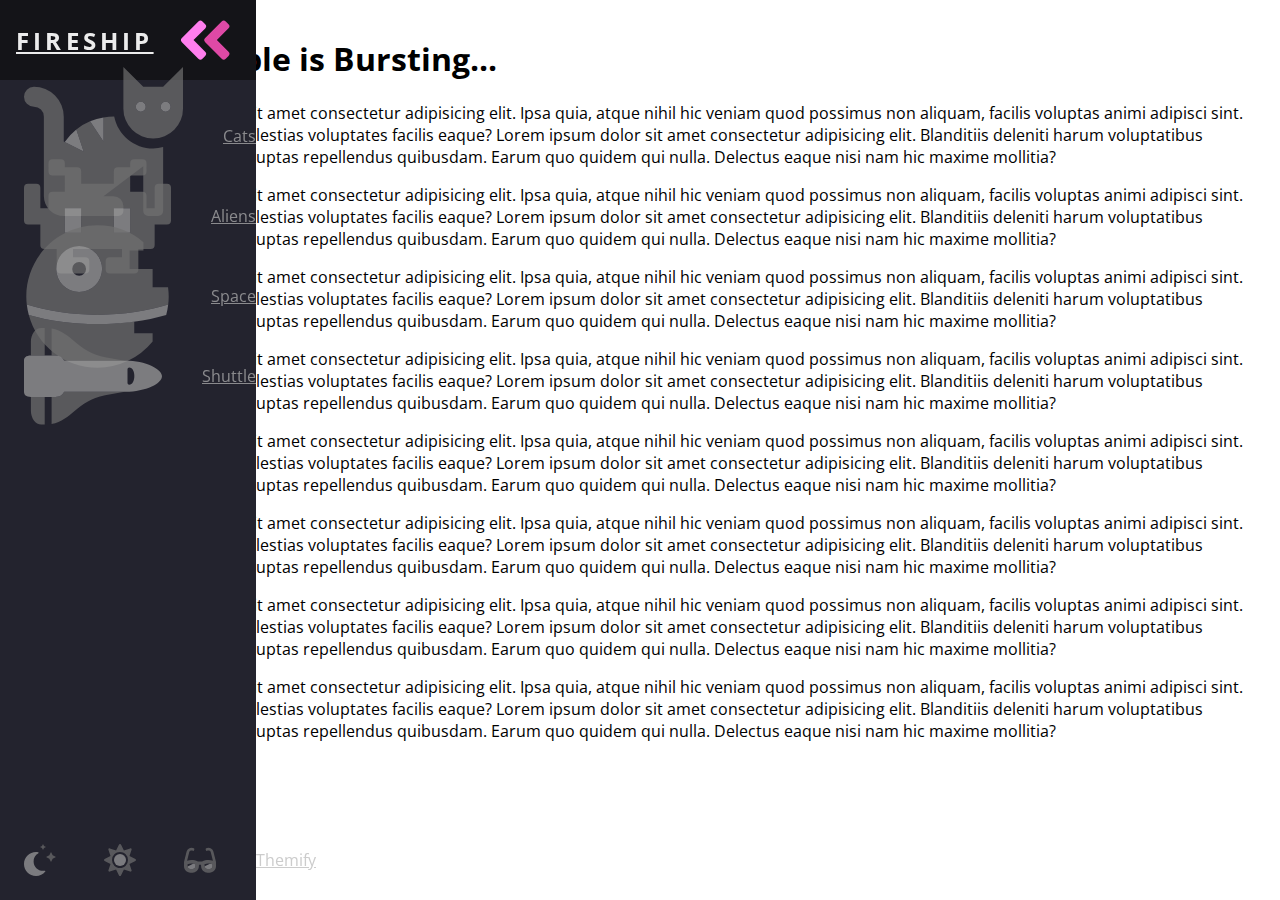
<file: AnimatedNavBar/index.html>
<!DOCTYPE html>
<html lang="en">
<head>
    <meta charset="UTF-8">
    <meta name="viewport" content="width=device-width, initial-scale=1.0">
    <title>Animated Nav Bar</title>
    <link rel="stylesheet" href="css/style.css">
    <link href="https://fonts.googleapis.com/css?family=Open+Sans:300,400,700&display=swap" rel="stylesheet">
</head>
<body>
    <nav class="navbar">
        <ul class="navbar-nav">
            <li class="logo">
                <a href="#" class="nav-link">
                  <span class="link-text logo-text">Fireship</span>
                  <svg
                    aria-hidden="true"
                    focusable="false"
                    data-prefix="fad"
                    data-icon="angle-double-right"
                    role="img"
                    xmlns="http://www.w3.org/2000/svg"
                    viewBox="0 0 448 512"
                    class="svg-inline--fa fa-angle-double-right fa-w-14 fa-5x"
                  >
                    <g class="fa-group">
                      <path
                        fill="currentColor"
                        d="M224 273L88.37 409a23.78 23.78 0 0 1-33.8 0L32 386.36a23.94 23.94 0 0 1 0-33.89l96.13-96.37L32 159.73a23.94 23.94 0 0 1 0-33.89l22.44-22.79a23.78 23.78 0 0 1 33.8 0L223.88 239a23.94 23.94 0 0 1 .1 34z"
                        class="fa-secondary"
                      ></path>
                      <path
                        fill="currentColor"
                        d="M415.89 273L280.34 409a23.77 23.77 0 0 1-33.79 0L224 386.26a23.94 23.94 0 0 1 0-33.89L320.11 256l-96-96.47a23.94 23.94 0 0 1 0-33.89l22.52-22.59a23.77 23.77 0 0 1 33.79 0L416 239a24 24 0 0 1-.11 34z"
                        class="fa-primary"
                      ></path>
                    </g>
                  </svg>
                </a>
              </li>
        
              <li class="nav-item">
                <a href="#" class="nav-link">
                  <svg
                    aria-hidden="true"
                    focusable="false"
                    data-prefix="fad"
                    data-icon="cat"
                    role="img"
                    xmlns="http://www.w3.org/2000/svg"
                    viewBox="0 0 512 512"
                    class="svg-inline--fa fa-cat fa-w-16 fa-9x"
                  >
                    <g class="fa-group">
                      <path
                        fill="currentColor"
                        d="M448 96h-64l-64-64v134.4a96 96 0 0 0 192 0V32zm-72 80a16 16 0 1 1 16-16 16 16 0 0 1-16 16zm80 0a16 16 0 1 1 16-16 16 16 0 0 1-16 16zm-165.41 16a204.07 204.07 0 0 0-34.59 2.89V272l-43.15-64.73a183.93 183.93 0 0 0-44.37 26.17L192 304l-60.94-30.47L128 272v-80a96.1 96.1 0 0 0-96-96 32 32 0 0 0 0 64 32 32 0 0 1 32 32v256a64.06 64.06 0 0 0 64 64h176a16 16 0 0 0 16-16v-16a32 32 0 0 0-32-32h-32l128-96v144a16 16 0 0 0 16 16h32a16 16 0 0 0 16-16V289.86a126.78 126.78 0 0 1-32 4.54c-61.81 0-113.52-44.05-125.41-102.4z"
                        class="fa-secondary"
                      ></path>
                      <path
                        fill="currentColor"
                        d="M376 144a16 16 0 1 0 16 16 16 16 0 0 0-16-16zm80 0a16 16 0 1 0 16 16 16 16 0 0 0-16-16zM131.06 273.53L192 304l-23.52-70.56a192.06 192.06 0 0 0-37.42 40.09zM256 272v-77.11a198.62 198.62 0 0 0-43.15 12.38z"
                        class="fa-primary"
                      ></path>
                    </g>
                  </svg>
                  <span class="link-text">Cats</span>
                </a>
              </li>
        
              <li class="nav-item">
                <a href="#" class="nav-link">
                  <svg
                    aria-hidden="true"
                    focusable="false"
                    data-prefix="fad"
                    data-icon="alien-monster"
                    role="img"
                    xmlns="http://www.w3.org/2000/svg"
                    viewBox="0 0 576 512"
                    class="svg-inline--fa fa-alien-monster fa-w-18 fa-9x"
                  >
                    <g class="fa-group">
                      <path
                        fill="currentColor"
                        d="M560,128H528a15.99954,15.99954,0,0,0-16,16v80H480V176a15.99954,15.99954,0,0,0-16-16H416V96h48a16.00079,16.00079,0,0,0,16-16V48a15.99954,15.99954,0,0,0-16-16H432a15.99954,15.99954,0,0,0-16,16V64H368a15.99954,15.99954,0,0,0-16,16v48H224V80a15.99954,15.99954,0,0,0-16-16H160V48a15.99954,15.99954,0,0,0-16-16H112A15.99954,15.99954,0,0,0,96,48V80a16.00079,16.00079,0,0,0,16,16h48v64H112a15.99954,15.99954,0,0,0-16,16v48H64V144a15.99954,15.99954,0,0,0-16-16H16A15.99954,15.99954,0,0,0,0,144V272a16.00079,16.00079,0,0,0,16,16H64v80a16.00079,16.00079,0,0,0,16,16h48v80a16.00079,16.00079,0,0,0,16,16h96a16.00079,16.00079,0,0,0,16-16V432a15.99954,15.99954,0,0,0-16-16H192V384H384v32H336a15.99954,15.99954,0,0,0-16,16v32a16.00079,16.00079,0,0,0,16,16h96a16.00079,16.00079,0,0,0,16-16V384h48a16.00079,16.00079,0,0,0,16-16V288h48a16.00079,16.00079,0,0,0,16-16V144A15.99954,15.99954,0,0,0,560,128ZM224,320H160V224h64Zm192,0H352V224h64Z"
                        class="fa-secondary"
                      ></path>
                      <path
                        fill="currentColor"
                        d="M160,320h64V224H160Zm192-96v96h64V224Z"
                        class="fa-primary"
                      ></path>
                    </g>
                  </svg>
                  <span class="link-text">Aliens</span>
                </a>
              </li>
        
              <li class="nav-item">
                <a href="#" class="nav-link">
                  <svg
                    aria-hidden="true"
                    focusable="false"
                    data-prefix="fad"
                    data-icon="space-station-moon-alt"
                    role="img"
                    xmlns="http://www.w3.org/2000/svg"
                    viewBox="0 0 512 512"
                    class="svg-inline--fa fa-space-station-moon-alt fa-w-16 fa-5x"
                  >
                    <g class="fa-group">
                      <path
                        fill="currentColor"
                        d="M501.70312,224H448V160H368V96h48V66.67383A246.86934,246.86934,0,0,0,256,8C119.03125,8,8,119.0332,8,256a250.017,250.017,0,0,0,1.72656,28.26562C81.19531,306.76953,165.47656,320,256,320s174.80469-13.23047,246.27344-35.73438A250.017,250.017,0,0,0,504,256,248.44936,248.44936,0,0,0,501.70312,224ZM192,240a80,80,0,1,1,80-80A80.00021,80.00021,0,0,1,192,240ZM384,343.13867A940.33806,940.33806,0,0,1,256,352c-87.34375,0-168.71094-11.46094-239.28906-31.73633C45.05859,426.01953,141.29688,504,256,504a247.45808,247.45808,0,0,0,192-91.0918V384H384Z"
                        class="fa-secondary"
                      ></path>
                      <path
                        fill="currentColor"
                        d="M256,320c-90.52344,0-174.80469-13.23047-246.27344-35.73438a246.11376,246.11376,0,0,0,6.98438,35.998C87.28906,340.53906,168.65625,352,256,352s168.71094-11.46094,239.28906-31.73633a246.11376,246.11376,0,0,0,6.98438-35.998C430.80469,306.76953,346.52344,320,256,320Zm-64-80a80,80,0,1,0-80-80A80.00021,80.00021,0,0,0,192,240Zm0-104a24,24,0,1,1-24,24A23.99993,23.99993,0,0,1,192,136Z"
                        class="fa-primary"
                      ></path>
                    </g>
                  </svg>
                  <span class="link-text">Space</span>
                </a>
              </li>
        
              <li class="nav-item">
                <a href="#" class="nav-link">
                  <svg
                    aria-hidden="true"
                    focusable="false"
                    data-prefix="fad"
                    data-icon="space-shuttle"
                    role="img"
                    xmlns="http://www.w3.org/2000/svg"
                    viewBox="0 0 640 512"
                    class="svg-inline--fa fa-space-shuttle fa-w-20 fa-5x"
                  >
                    <g class="fa-group">
                      <path
                        fill="currentColor"
                        d="M32 416c0 35.35 21.49 64 48 64h16V352H32zm154.54-232h280.13L376 168C243 140.59 222.45 51.22 128 34.65V160h18.34a45.62 45.62 0 0 1 40.2 24zM32 96v64h64V32H80c-26.51 0-48 28.65-48 64zm114.34 256H128v125.35C222.45 460.78 243 371.41 376 344l90.67-16H186.54a45.62 45.62 0 0 1-40.2 24z"
                        class="fa-secondary"
                      ></path>
                      <path
                        fill="currentColor"
                        d="M592.6 208.24C559.73 192.84 515.78 184 472 184H186.54a45.62 45.62 0 0 0-40.2-24H32c-23.2 0-32 10-32 24v144c0 14 8.82 24 32 24h114.34a45.62 45.62 0 0 0 40.2-24H472c43.78 0 87.73-8.84 120.6-24.24C622.28 289.84 640 272 640 256s-17.72-33.84-47.4-47.76zM488 296a8 8 0 0 1-8-8v-64a8 8 0 0 1 8-8c31.91 0 31.94 80 0 80z"
                        class="fa-primary"
                      ></path>
                    </g>
                  </svg>
                  <span class="link-text">Shuttle</span>
                </a>
              </li>
        
              <li class="nav-item" id="themeButton">
                <a href="#" class="nav-link">
                  <svg
                    class="theme-icon"
                    id="lightIcon"
                    aria-hidden="true"
                    focusable="false"
                    data-prefix="fad"
                    data-icon="moon-stars"
                    role="img"
                    xmlns="http://www.w3.org/2000/svg"
                    viewBox="0 0 512 512"
                    class="svg-inline--fa fa-moon-stars fa-w-16 fa-7x"
                  >
                    <g class="fa-group">
                      <path
                        fill="currentColor"
                        d="M320 32L304 0l-16 32-32 16 32 16 16 32 16-32 32-16zm138.7 149.3L432 128l-26.7 53.3L352 208l53.3 26.7L432 288l26.7-53.3L512 208z"
                        class="fa-secondary"
                      ></path>
                      <path
                        fill="currentColor"
                        d="M332.2 426.4c8.1-1.6 13.9 8 8.6 14.5a191.18 191.18 0 0 1-149 71.1C85.8 512 0 426 0 320c0-120 108.7-210.6 227-188.8 8.2 1.6 10.1 12.6 2.8 16.7a150.3 150.3 0 0 0-76.1 130.8c0 94 85.4 165.4 178.5 147.7z"
                        class="fa-primary"
                      ></path>
                    </g>
                  </svg>
                  <svg
                    class="theme-icon"
                    id="solarIcon"
                    aria-hidden="true"
                    focusable="false"
                    data-prefix="fad"
                    data-icon="sun"
                    role="img"
                    xmlns="http://www.w3.org/2000/svg"
                    viewBox="0 0 512 512"
                    class="svg-inline--fa fa-sun fa-w-16 fa-7x"
                  >
                    <g class="fa-group">
                      <path
                        fill="currentColor"
                        d="M502.42 240.5l-94.7-47.3 33.5-100.4c4.5-13.6-8.4-26.5-21.9-21.9l-100.4 33.5-47.41-94.8a17.31 17.31 0 0 0-31 0l-47.3 94.7L92.7 70.8c-13.6-4.5-26.5 8.4-21.9 21.9l33.5 100.4-94.7 47.4a17.31 17.31 0 0 0 0 31l94.7 47.3-33.5 100.5c-4.5 13.6 8.4 26.5 21.9 21.9l100.41-33.5 47.3 94.7a17.31 17.31 0 0 0 31 0l47.31-94.7 100.4 33.5c13.6 4.5 26.5-8.4 21.9-21.9l-33.5-100.4 94.7-47.3a17.33 17.33 0 0 0 .2-31.1zm-155.9 106c-49.91 49.9-131.11 49.9-181 0a128.13 128.13 0 0 1 0-181c49.9-49.9 131.1-49.9 181 0a128.13 128.13 0 0 1 0 181z"
                        class="fa-secondary"
                      ></path>
                      <path
                        fill="currentColor"
                        d="M352 256a96 96 0 1 1-96-96 96.15 96.15 0 0 1 96 96z"
                        class="fa-primary"
                      ></path>
                    </g>
                  </svg>
                  <svg
                    class="theme-icon"
                    id="darkIcon"
                    aria-hidden="true"
                    focusable="false"
                    data-prefix="fad"
                    data-icon="sunglasses"
                    role="img"
                    xmlns="http://www.w3.org/2000/svg"
                    viewBox="0 0 576 512"
                    class="svg-inline--fa fa-sunglasses fa-w-18 fa-7x"
                  >
                    <g class="fa-group">
                      <path
                        fill="currentColor"
                        d="M574.09 280.38L528.75 98.66a87.94 87.94 0 0 0-113.19-62.14l-15.25 5.08a16 16 0 0 0-10.12 20.25L395.25 77a16 16 0 0 0 20.22 10.13l13.19-4.39c10.87-3.63 23-3.57 33.15 1.73a39.59 39.59 0 0 1 20.38 25.81l38.47 153.83a276.7 276.7 0 0 0-81.22-12.47c-34.75 0-74 7-114.85 26.75h-73.18c-40.85-19.75-80.07-26.75-114.85-26.75a276.75 276.75 0 0 0-81.22 12.45l38.47-153.8a39.61 39.61 0 0 1 20.38-25.82c10.15-5.29 22.28-5.34 33.15-1.73l13.16 4.39A16 16 0 0 0 180.75 77l5.06-15.19a16 16 0 0 0-10.12-20.21l-15.25-5.08A87.95 87.95 0 0 0 47.25 98.65L1.91 280.38A75.35 75.35 0 0 0 0 295.86v70.25C0 429 51.59 480 115.19 480h37.12c60.28 0 110.38-45.94 114.88-105.37l2.93-38.63h35.76l2.93 38.63c4.5 59.43 54.6 105.37 114.88 105.37h37.12C524.41 480 576 429 576 366.13v-70.25a62.67 62.67 0 0 0-1.91-15.5zM203.38 369.8c-2 25.9-24.41 46.2-51.07 46.2h-37.12C87 416 64 393.63 64 366.11v-37.55a217.35 217.35 0 0 1 72.59-12.9 196.51 196.51 0 0 1 69.91 12.9zM512 366.13c0 27.5-23 49.87-51.19 49.87h-37.12c-26.69 0-49.1-20.3-51.07-46.2l-3.12-41.24a196.55 196.55 0 0 1 69.94-12.9A217.41 217.41 0 0 1 512 328.58z"
                        class="fa-secondary"
                      ></path>
                      <path
                        fill="currentColor"
                        d="M64.19 367.9c0-.61-.19-1.18-.19-1.8 0 27.53 23 49.9 51.19 49.9h37.12c26.66 0 49.1-20.3 51.07-46.2l3.12-41.24c-14-5.29-28.31-8.38-42.78-10.42zm404-50l-95.83 47.91.3 4c2 25.9 24.38 46.2 51.07 46.2h37.12C489 416 512 393.63 512 366.13v-37.55a227.76 227.76 0 0 0-43.85-10.66z"
                        class="fa-primary"
                      ></path>
                    </g>
                  </svg>
                  <span class="link-text">Themify</span>
                </a>
              </li>
        </ul>
    </nav>

    <main>
        <h1>Tech Bubble is Bursting...</h1>
        <p>Lorem ipsum dolor sit amet consectetur adipisicing elit. Ipsa quia, atque nihil hic veniam quod possimus non aliquam, facilis voluptas animi adipisci sint. Dolorem vel ipsa, molestias voluptates facilis eaque? Lorem ipsum dolor sit amet consectetur adipisicing elit. Blanditiis deleniti harum voluptatibus incidunt, quo odit voluptas repellendus quibusdam. Earum quo quidem qui nulla. Delectus eaque nisi nam hic maxime mollitia?</p>
        <p>Lorem ipsum dolor sit amet consectetur adipisicing elit. Ipsa quia, atque nihil hic veniam quod possimus non aliquam, facilis voluptas animi adipisci sint. Dolorem vel ipsa, molestias voluptates facilis eaque? Lorem ipsum dolor sit amet consectetur adipisicing elit. Blanditiis deleniti harum voluptatibus incidunt, quo odit voluptas repellendus quibusdam. Earum quo quidem qui nulla. Delectus eaque nisi nam hic maxime mollitia?</p>
        <p>Lorem ipsum dolor sit amet consectetur adipisicing elit. Ipsa quia, atque nihil hic veniam quod possimus non aliquam, facilis voluptas animi adipisci sint. Dolorem vel ipsa, molestias voluptates facilis eaque? Lorem ipsum dolor sit amet consectetur adipisicing elit. Blanditiis deleniti harum voluptatibus incidunt, quo odit voluptas repellendus quibusdam. Earum quo quidem qui nulla. Delectus eaque nisi nam hic maxime mollitia?</p>
        <p>Lorem ipsum dolor sit amet consectetur adipisicing elit. Ipsa quia, atque nihil hic veniam quod possimus non aliquam, facilis voluptas animi adipisci sint. Dolorem vel ipsa, molestias voluptates facilis eaque? Lorem ipsum dolor sit amet consectetur adipisicing elit. Blanditiis deleniti harum voluptatibus incidunt, quo odit voluptas repellendus quibusdam. Earum quo quidem qui nulla. Delectus eaque nisi nam hic maxime mollitia?</p>
        <p>Lorem ipsum dolor sit amet consectetur adipisicing elit. Ipsa quia, atque nihil hic veniam quod possimus non aliquam, facilis voluptas animi adipisci sint. Dolorem vel ipsa, molestias voluptates facilis eaque? Lorem ipsum dolor sit amet consectetur adipisicing elit. Blanditiis deleniti harum voluptatibus incidunt, quo odit voluptas repellendus quibusdam. Earum quo quidem qui nulla. Delectus eaque nisi nam hic maxime mollitia?</p>
        <p>Lorem ipsum dolor sit amet consectetur adipisicing elit. Ipsa quia, atque nihil hic veniam quod possimus non aliquam, facilis voluptas animi adipisci sint. Dolorem vel ipsa, molestias voluptates facilis eaque? Lorem ipsum dolor sit amet consectetur adipisicing elit. Blanditiis deleniti harum voluptatibus incidunt, quo odit voluptas repellendus quibusdam. Earum quo quidem qui nulla. Delectus eaque nisi nam hic maxime mollitia?</p>
        <p>Lorem ipsum dolor sit amet consectetur adipisicing elit. Ipsa quia, atque nihil hic veniam quod possimus non aliquam, facilis voluptas animi adipisci sint. Dolorem vel ipsa, molestias voluptates facilis eaque? Lorem ipsum dolor sit amet consectetur adipisicing elit. Blanditiis deleniti harum voluptatibus incidunt, quo odit voluptas repellendus quibusdam. Earum quo quidem qui nulla. Delectus eaque nisi nam hic maxime mollitia?</p>
        <p>Lorem ipsum dolor sit amet consectetur adipisicing elit. Ipsa quia, atque nihil hic veniam quod possimus non aliquam, facilis voluptas animi adipisci sint. Dolorem vel ipsa, molestias voluptates facilis eaque? Lorem ipsum dolor sit amet consectetur adipisicing elit. Blanditiis deleniti harum voluptatibus incidunt, quo odit voluptas repellendus quibusdam. Earum quo quidem qui nulla. Delectus eaque nisi nam hic maxime mollitia?</p>
    </main>

</body>
</html>
</file>
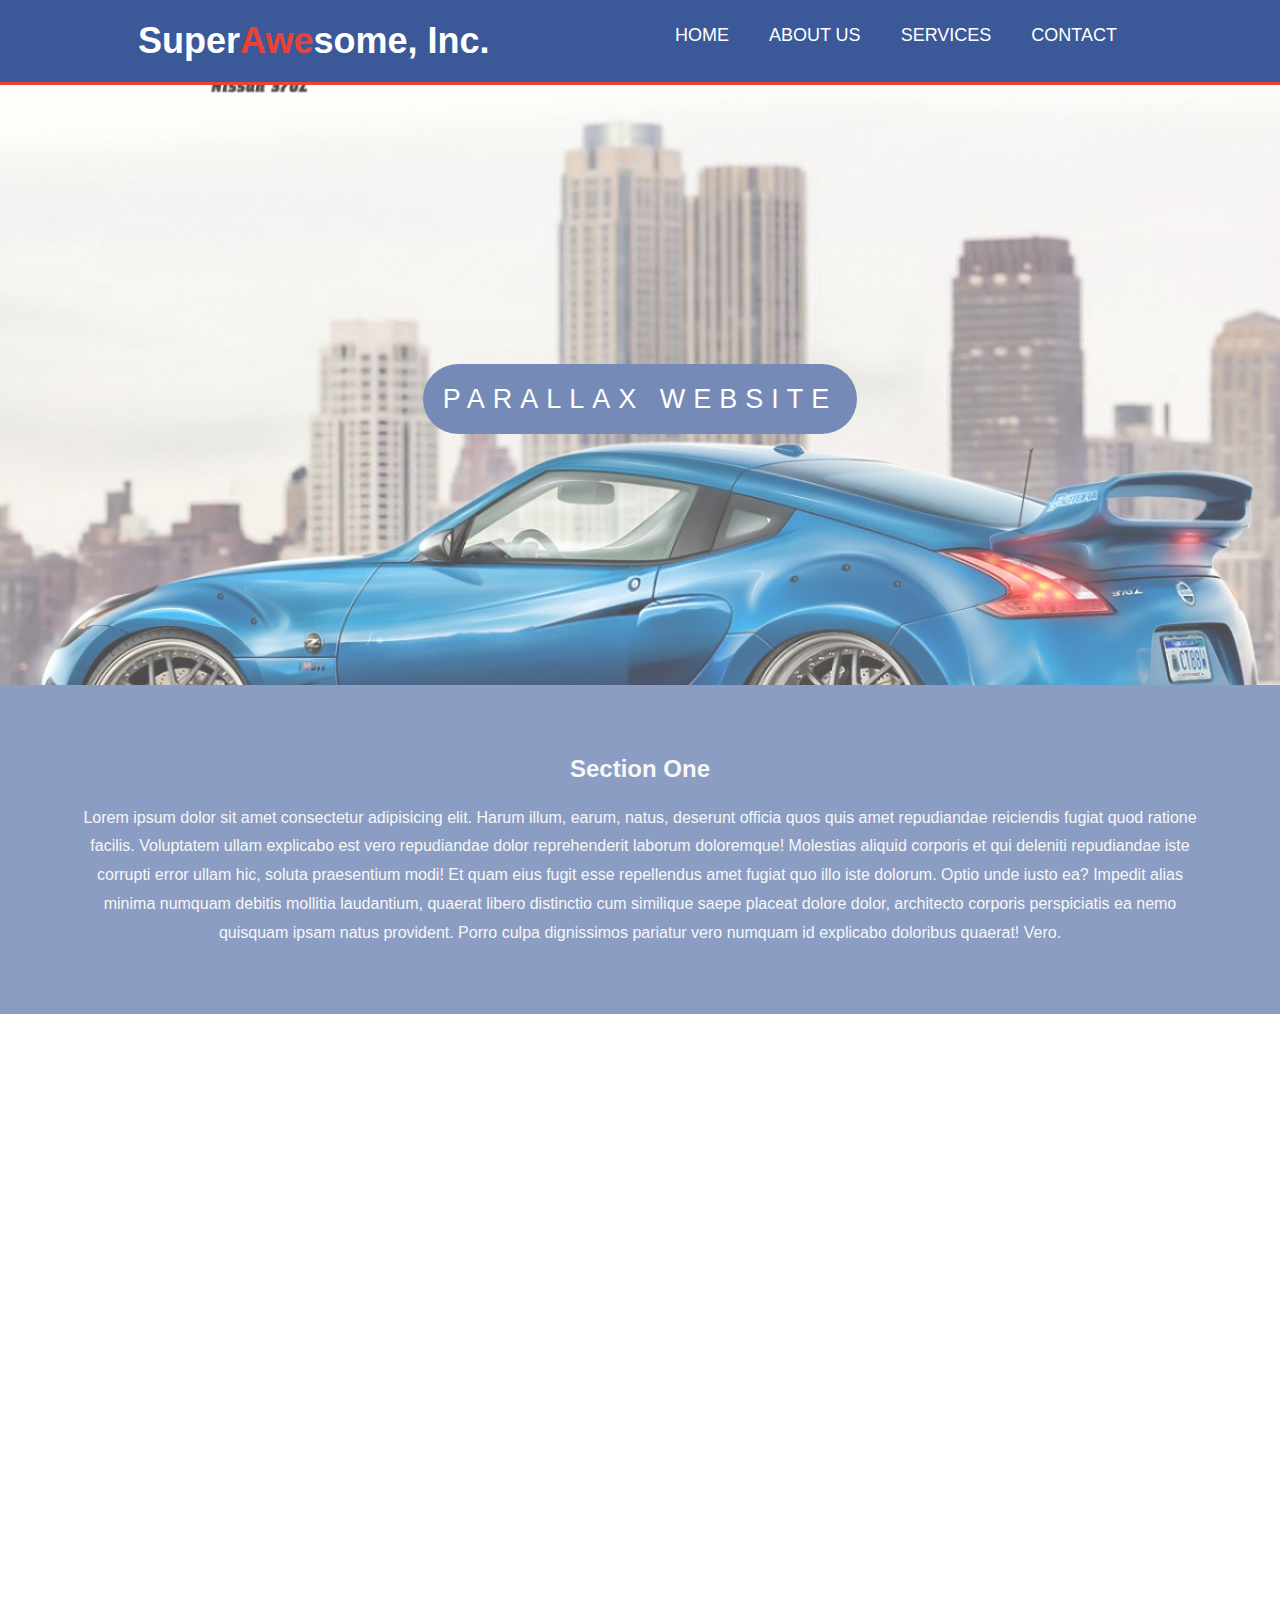
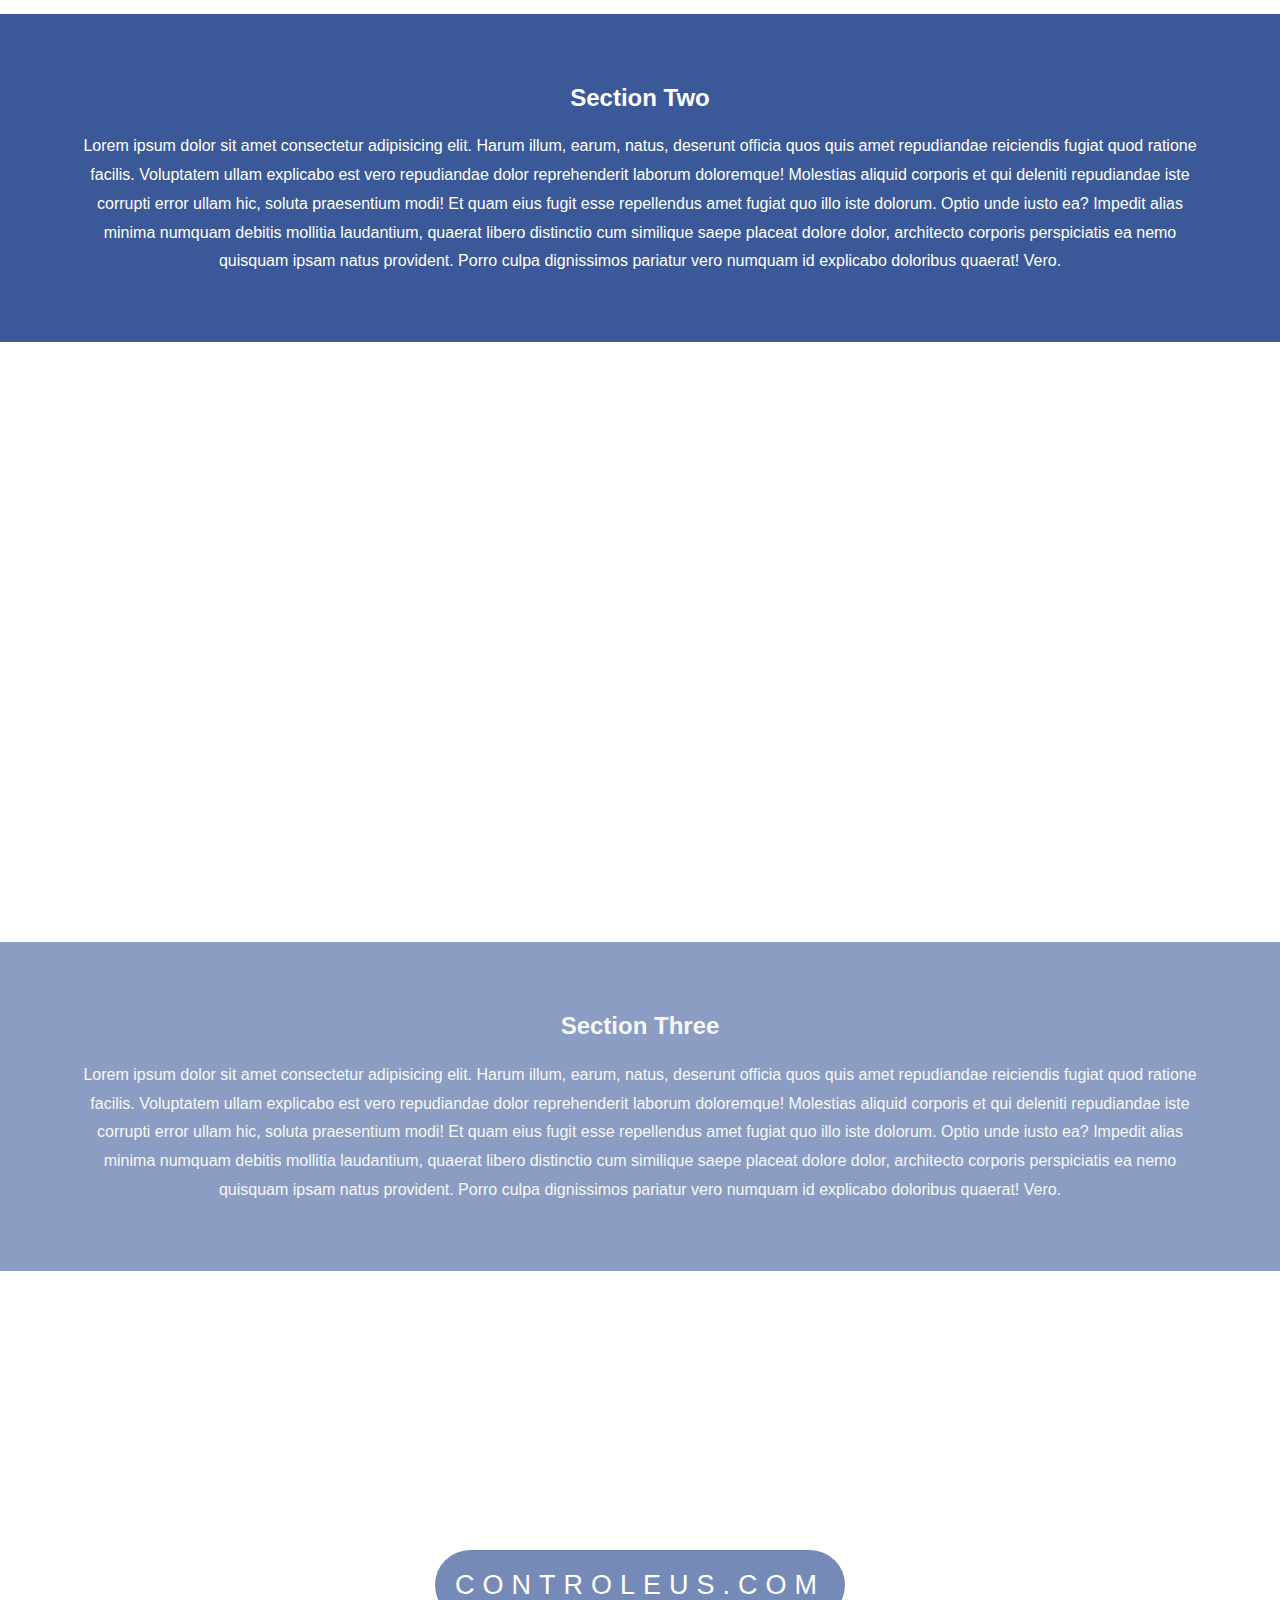
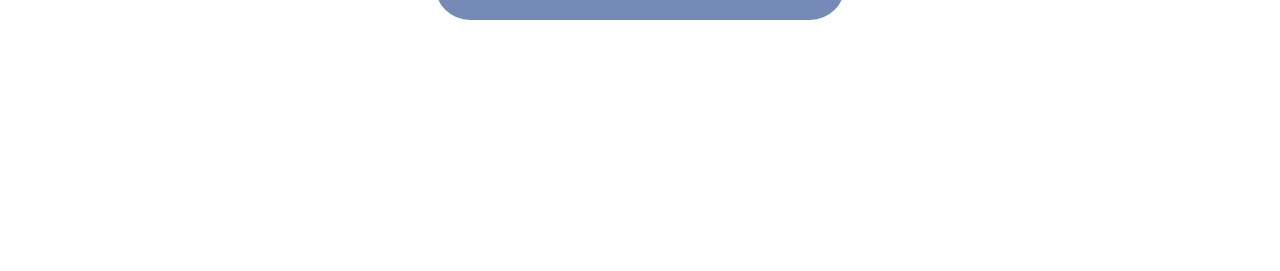
<file: Hero Section Test/index.html>
<!DOCTYPE html>
<html lang="en">
<head>
    <meta charset="UTF-8">
    <meta name="viewport" content="width=device-width, initial-scale=1.0">
    <meta http-equiv="X-UA-Compatible" content="ie=edge">
    <title>Nav Bar Plus Hero</title>
    <link rel="stylesheet" type="text/css" href="css/style.css"
</head>
<body>
    <nav>
        <div class="container">
            <div id="branding">
                <h1>Super<span class="highlight">Awe</span>some, Inc.</h1>
            </div>
            <ul>
                <li><a href="_blank">Home</a></li>
                <li><a href="_blank">About Us</a></li>
                <li><a href="_blank">Services</a></li>
                <li><a href="_blank">Contact</a></li>
            </ul>
        </div>
    </nav>
    <header>
        <div class="pimg1">
            <div class="ptext">
                <span class="border">
                    Parallax Website
                </span>
            </div>
        </div>
        
        <section class="section section-light">
            <h2>Section One</h2>
            <p>Lorem ipsum dolor sit amet consectetur adipisicing elit. Harum illum, earum, natus, deserunt officia quos quis amet repudiandae reiciendis fugiat quod ratione facilis. Voluptatem ullam explicabo est vero repudiandae dolor reprehenderit laborum doloremque! Molestias aliquid corporis et qui deleniti repudiandae iste corrupti error ullam hic, soluta praesentium modi! Et quam eius fugit esse repellendus amet fugiat quo illo iste dolorum. Optio unde iusto ea? Impedit alias minima numquam debitis mollitia laudantium, quaerat libero distinctio cum similique saepe placeat dolore dolor, architecto corporis perspiciatis ea nemo quisquam ipsam natus provident. Porro culpa dignissimos pariatur vero numquam id explicabo doloribus quaerat! Vero.</p>
        </section>
        
        <div class="pimg2">
            <div class="ptext">
                <span class="border trans">
                    Image Two Text
                </span>
            </div>
        </div>
        
        <section class="section section-dark">
            <h2>Section Two</h2>
            <p>Lorem ipsum dolor sit amet consectetur adipisicing elit. Harum illum, earum, natus, deserunt officia quos quis amet repudiandae reiciendis fugiat quod ratione facilis. Voluptatem ullam explicabo est vero repudiandae dolor reprehenderit laborum doloremque! Molestias aliquid corporis et qui deleniti repudiandae iste corrupti error ullam hic, soluta praesentium modi! Et quam eius fugit esse repellendus amet fugiat quo illo iste dolorum. Optio unde iusto ea? Impedit alias minima numquam debitis mollitia laudantium, quaerat libero distinctio cum similique saepe placeat dolore dolor, architecto corporis perspiciatis ea nemo quisquam ipsam natus provident. Porro culpa dignissimos pariatur vero numquam id explicabo doloribus quaerat! Vero.</p>
        </section>
        
        <div class="pimg3">
            <div class="ptext">
                <span class="border trans">
                    Image Three Text
                </span>
            </div>
        </div>
        
        <section class="section section-light">
            <h2>Section Three</h2>
            <p>Lorem ipsum dolor sit amet consectetur adipisicing elit. Harum illum, earum, natus, deserunt officia quos quis amet repudiandae reiciendis fugiat quod ratione facilis. Voluptatem ullam explicabo est vero repudiandae dolor reprehenderit laborum doloremque! Molestias aliquid corporis et qui deleniti repudiandae iste corrupti error ullam hic, soluta praesentium modi! Et quam eius fugit esse repellendus amet fugiat quo illo iste dolorum. Optio unde iusto ea? Impedit alias minima numquam debitis mollitia laudantium, quaerat libero distinctio cum similique saepe placeat dolore dolor, architecto corporis perspiciatis ea nemo quisquam ipsam natus provident. Porro culpa dignissimos pariatur vero numquam id explicabo doloribus quaerat! Vero.</p>
        </section>

        <div class="pimg1">
            <div class="ptext">
                <span class="border">
                    Controleus.com
                </span>
            </div>
        </div>

    </header>
</body>
</html>
</file>
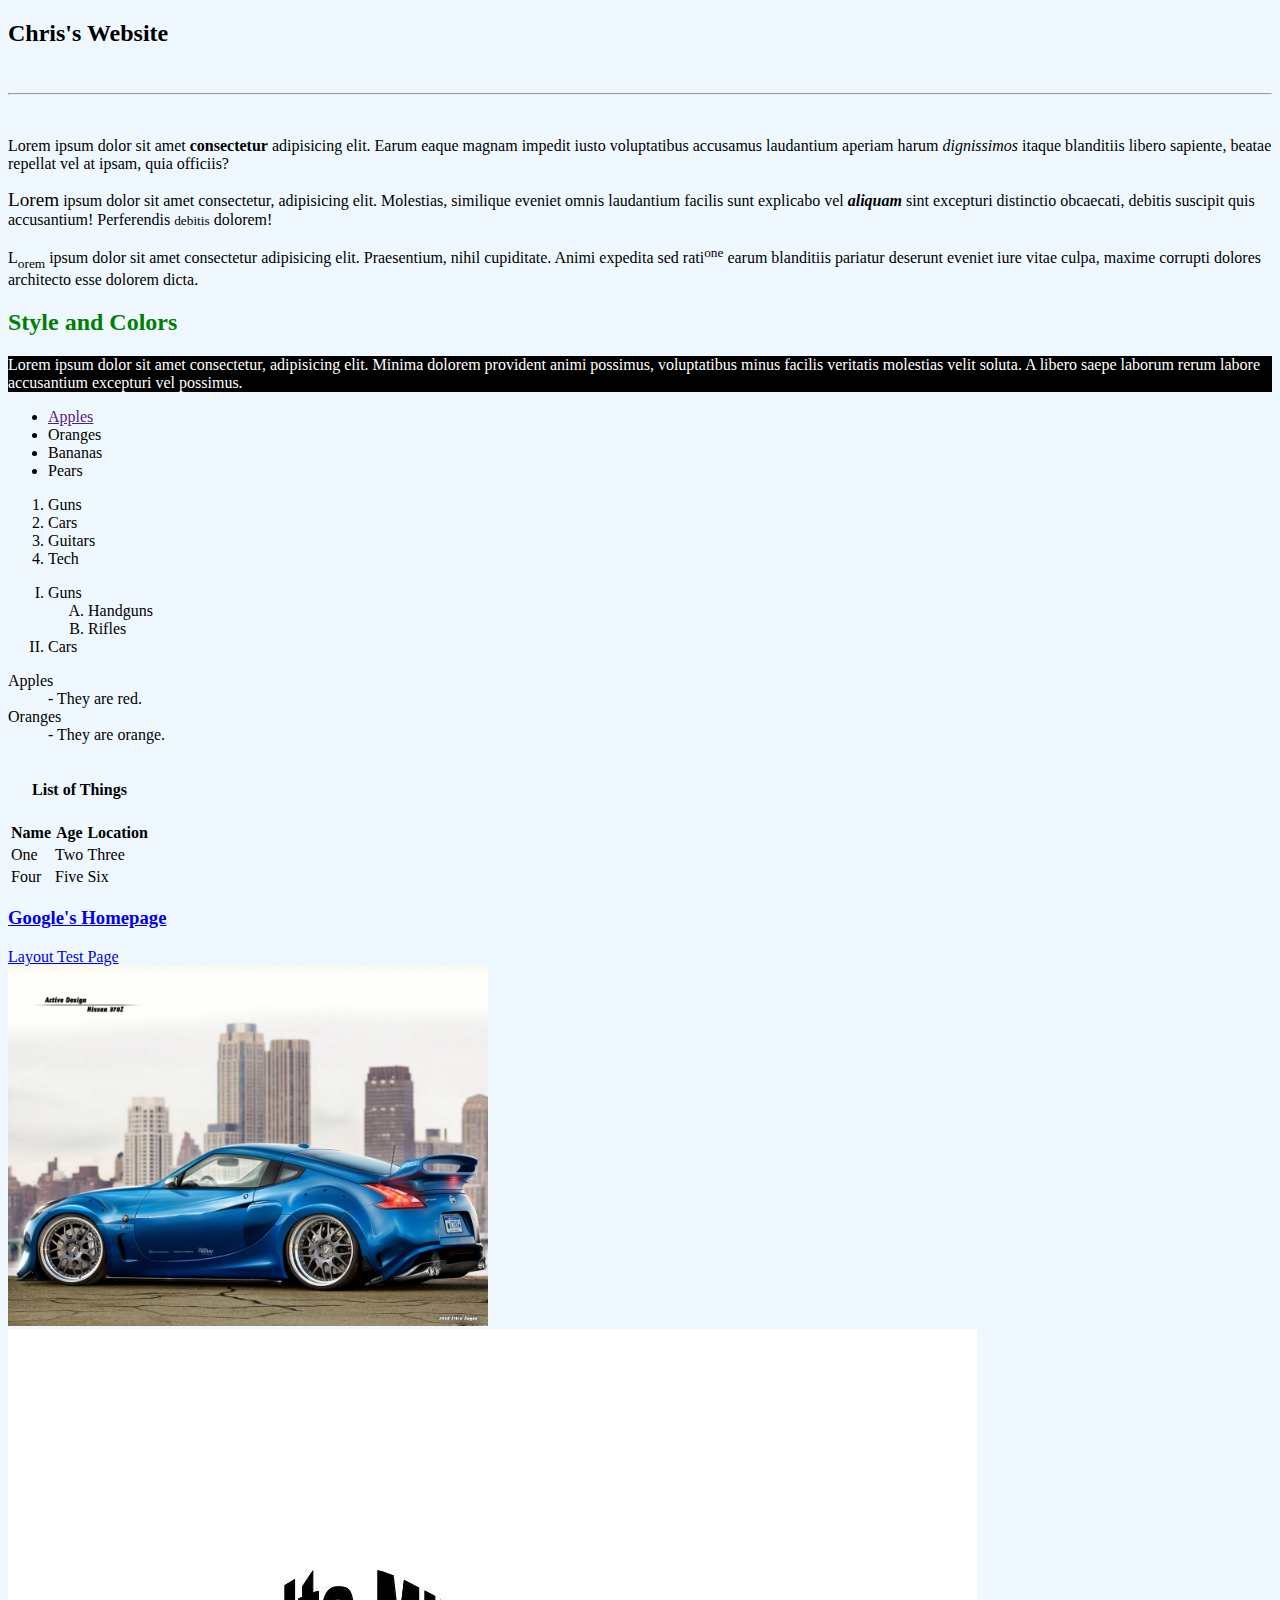
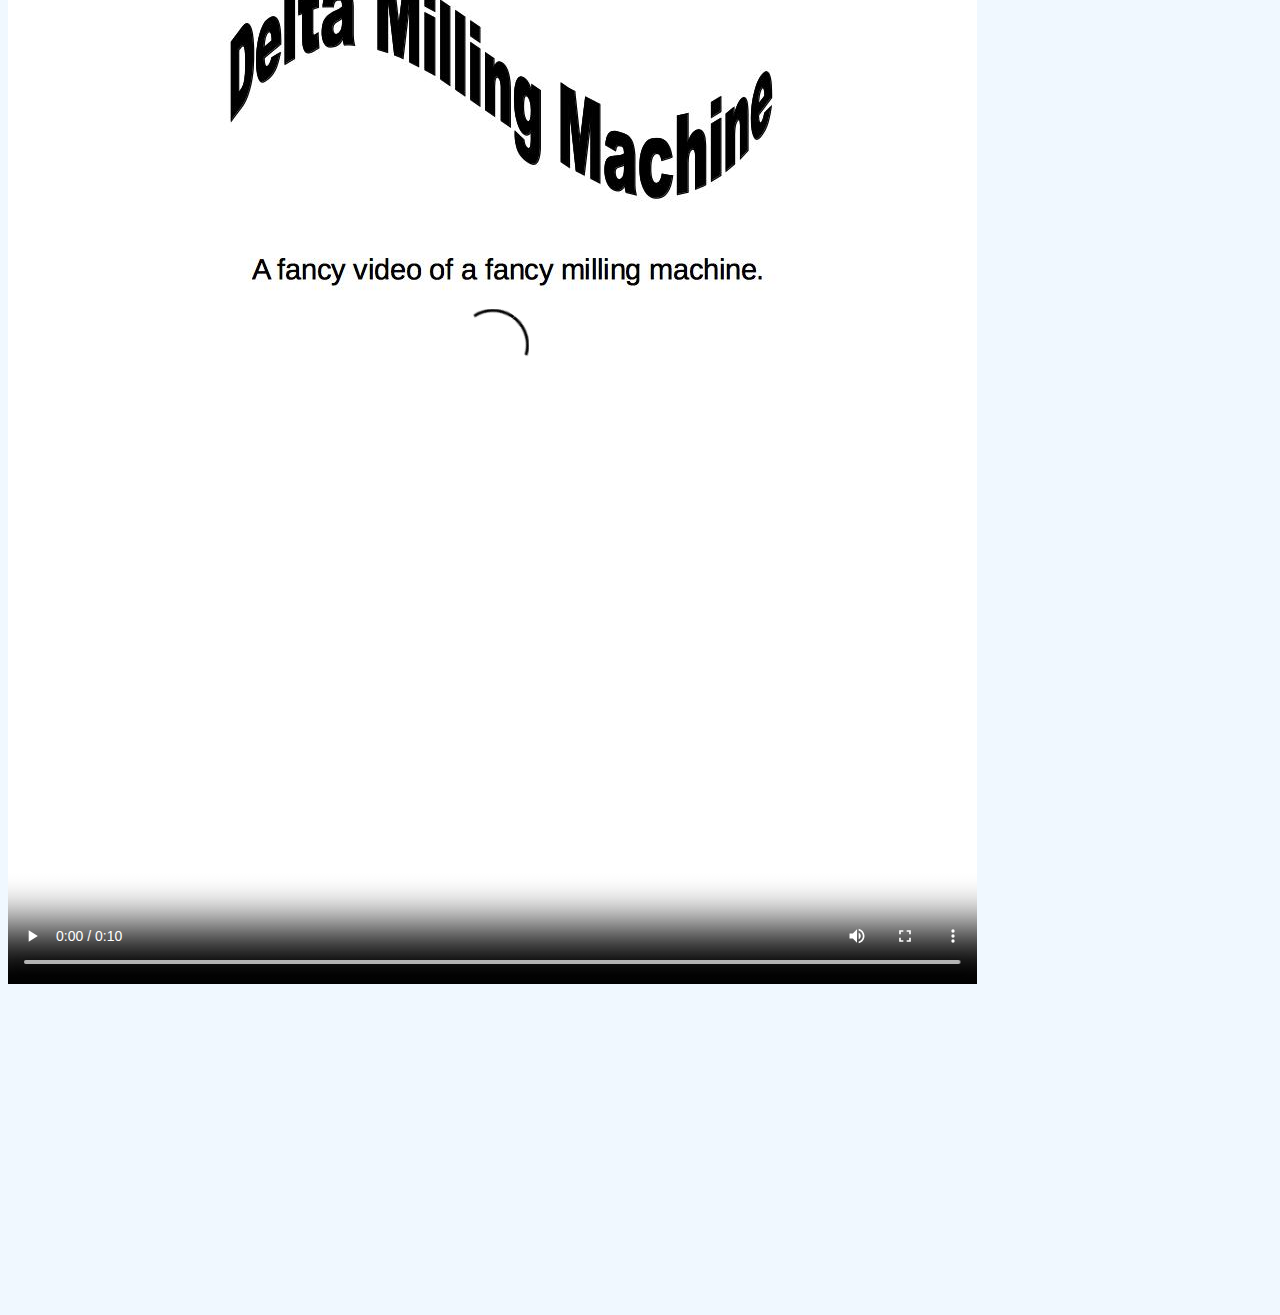
<file: HTML5/index.html>
<!DOCTYPE html>
<html>
    
    <!-- Startup processing is in head -->
    <head>
        <meta charset="UTF-8">
        <meta name="description" content="This is a rad website.">
        <meta name="author" content="Chris DiMarco">
        <meta name="keywords" content="HTML,tuts,coding,lists,etc">
        <meta name="viewport" content="width=device-width, initial-scale=1.0">
        <title>Chris's Website</title>
    </head>
    
    <!-- Meat of the document is in the body -->
    <body style="background-color: aliceblue;">
        <h2>Chris's Website</h2>
        <br>
        <hr>
        <br>
        <!-- bold and italics -->
        <p>Lorem ipsum dolor sit amet <b>consectetur</b> adipisicing elit. Earum eaque magnam impedit iusto voluptatibus accusamus laudantium aperiam harum <i>dignissimos</i> itaque blanditiis libero sapiente, beatae repellat vel at ipsam, quia officiis?</p>
        <!-- big (not really supported by HTML5) and small -->
        <p><big>Lorem</big> ipsum dolor sit amet consectetur, adipisicing elit. Molestias, similique eveniet omnis laudantium facilis sunt explicabo vel <b><i>aliquam</i></b> sint excepturi distinctio obcaecati, debitis suscipit quis accusantium! Perferendis <small>debitis</small> dolorem!</p>
        <!-- subscript and superscript -->
        <p>L<sub>orem</sub> ipsum dolor sit amet consectetur adipisicing elit. Praesentium, nihil cupiditate. Animi expedita sed rati<sup>one</sup> earum blanditiis pariatur deserunt eveniet iure vitae culpa, maxime corrupti dolores architecto esse dolorem dicta.</p>
        <!-- Sneaking in some CSS formatting -->
        <h2 style="color: green;">Style and Colors</h2>
        <p style="color: white; background-color: black;">Lorem ipsum dolor sit amet consectetur, adipisicing elit. Minima dolorem provident animi possimus, voluptatibus minus facilis veritatis molestias velit soluta. A libero saepe laborum rerum labore accusantium excepturi vel possimus.</p>

        <!-- Unordered Lists -->
        <ul>
            <li><a href="">Apples</a></li>
            <li>Oranges</li>
            <li>Bananas</li>
            <li>Pears</li>
        </ul>

        <!-- Ordered Lists -->
        <ol type="1">
            <li>Guns</li>
            <li>Cars</li>
            <li>Guitars</li>
            <li>Tech</li>
        </ol>

        <!-- Nested Lists-->
        <ol type="I">
            <li>Guns</li>
            <ol type="A">
                <li>Handguns</li>
                <li>Rifles</li>
            </ol>
            <li>Cars</li>
        </ol>

        <!-- Descriptive Lists -->
        <dl>
            <dt>Apples</dt>
            <dd>- They are red.</dd>
            <dt>Oranges</dt>
            <dd>- They are orange.</dd>
        </dl>

        <!-- Tables -->
        <!-- Can use "colspan" to take more than one column -->
        <table>
            <thead>
                <caption><h4>List of Things</h4></caption>
                <tr>
                    <th>Name</th>
                    <th>Age</th>
                    <th>Location</th>
                </tr>
            </thead>
            <tbody>
                <tr>
                    <td>One</td>
                    <td>Two</td>
                    <td>Three</td>
                </tr>
                <tr>
                    <td>Four</td>
                    <td>Five</td>
                    <td>Six</td>
                </tr>
            </tbody>
        </table>


        <!-- Images, Links, Embedded Videos -->
        <a href="https://www.google.com" target="_blank"><h3>Google's Homepage</h3></a>
        <a href="index_layout.html">Layout Test Page</a>
        <br>
        <a href="370z.jpg"><img src="370z.jpg" width=480 alt="Active-Design 370z"></a>
        <br>
        <video src="delta.mp4" poster="delta_thumbnail.jpg" controls></video>
        <br>
        <iframe width="560" height="315" src="https://www.youtube.com/embed/9mhOJggoa_Q" frameborder="0" allow="accelerometer; autoplay; encrypted-media; gyroscope; picture-in-picture" allowfullscreen></iframe>

        <!-- <iframe src="http://giraffeacademy.com/" frameborder="0" width="1000" height="800">Sorry.</iframe> -->



    </body>

</html>
</file>
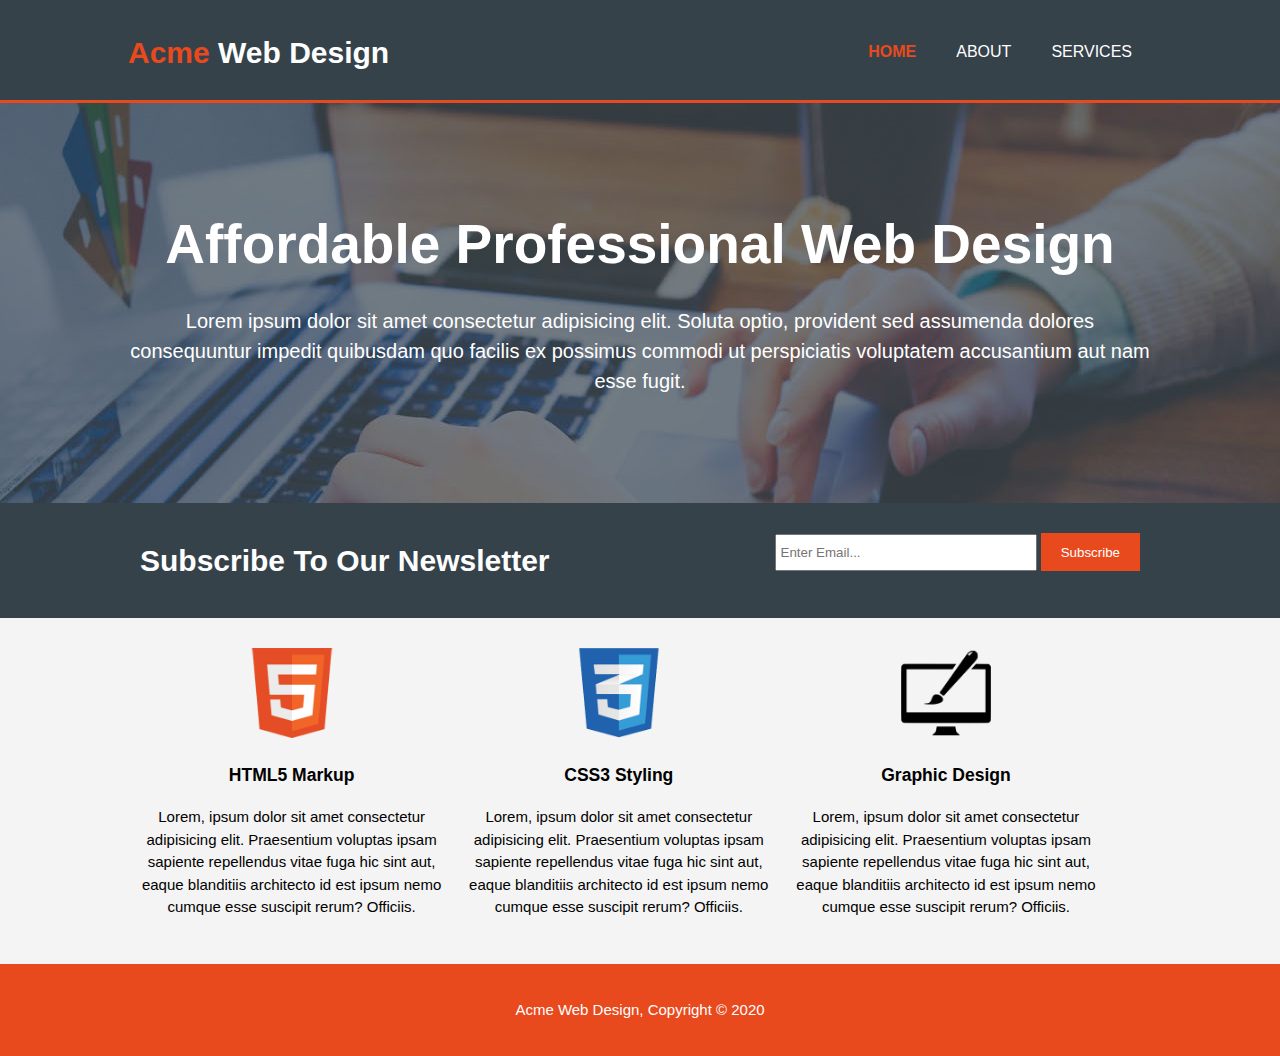
<file: HTML5_responsive/index.html>
<!DOCTYPE html>
<html lang="en">
<head>
    <meta charset="UTF-8">
    <meta name="viewport" content="width=device-width, initial-scale=1.0">
    <meta http-equiv="X-UA-Compatible" content="ie=edge">
    <meta name="description" content="Affordable and professional web design">
    <meta name="keywords" content="web design, affordable web design, professional web design">
    <meta name="author" content="Chris DiMarco">
    <title>Acme Web Design | Welcome</title>
    <link rel="stylesheet" href="./css/style.css">
</head>
<body>
   <header>
       <div class="container">

            <div id="branding">
                <h1><span class="highlight">Acme</span> Web Design</h1>
            </div>
            <nav>
                <ul>
                    <li class="current"><a href="index.html">Home</a></li>
                    <li><a href="about.html">About</a></li>
                    <li><a href="services.html">Services</a></li>
                </ul>
            </nav>
       </div>
   </header>
   <section id="showcase">
       <div class="container">
           <h1>Affordable Professional Web Design</h1>
           <p>Lorem ipsum dolor sit amet consectetur adipisicing elit. Soluta optio, provident sed assumenda dolores consequuntur impedit quibusdam quo facilis ex possimus commodi ut perspiciatis voluptatem accusantium aut nam esse fugit.</p>
       </div>
   </section>

   <section id="newsletter">
       <div class="container">
           <h1>Subscribe To Our Newsletter</h1>
           <form>
                <input type="email" placeholder="Enter Email...">
                <button type="submit" class="button_1">Subscribe</button>
           </form>
       </div>
   </section>

   <section id="boxes">
       <div class="container">
           <div class="box">
               <img src="img/logo_html.png">
               <h3>HTML5 Markup</h3>
               <p>Lorem, ipsum dolor sit amet consectetur adipisicing elit. Praesentium voluptas ipsam sapiente repellendus vitae fuga hic sint aut, eaque blanditiis architecto id est ipsum nemo cumque esse suscipit rerum? Officiis.</p>
           </div>
           <div class="box">
               <img src="img/logo_css.png">
               <h3>CSS3 Styling</h3>
               <p>Lorem, ipsum dolor sit amet consectetur adipisicing elit. Praesentium voluptas ipsam sapiente repellendus vitae fuga hic sint aut, eaque blanditiis architecto id est ipsum nemo cumque esse suscipit rerum? Officiis.</p>
           </div>
           <div class="box">
               <img src="img/logo_brush.png">
               <h3>Graphic Design</h3>
               <p>Lorem, ipsum dolor sit amet consectetur adipisicing elit. Praesentium voluptas ipsam sapiente repellendus vitae fuga hic sint aut, eaque blanditiis architecto id est ipsum nemo cumque esse suscipit rerum? Officiis.</p>
           </div>
       </div>
   </section>

   <footer>
       <p>Acme Web Design, Copyright &copy; 2020</p>
   </footer>

</body>
</html>
</file>
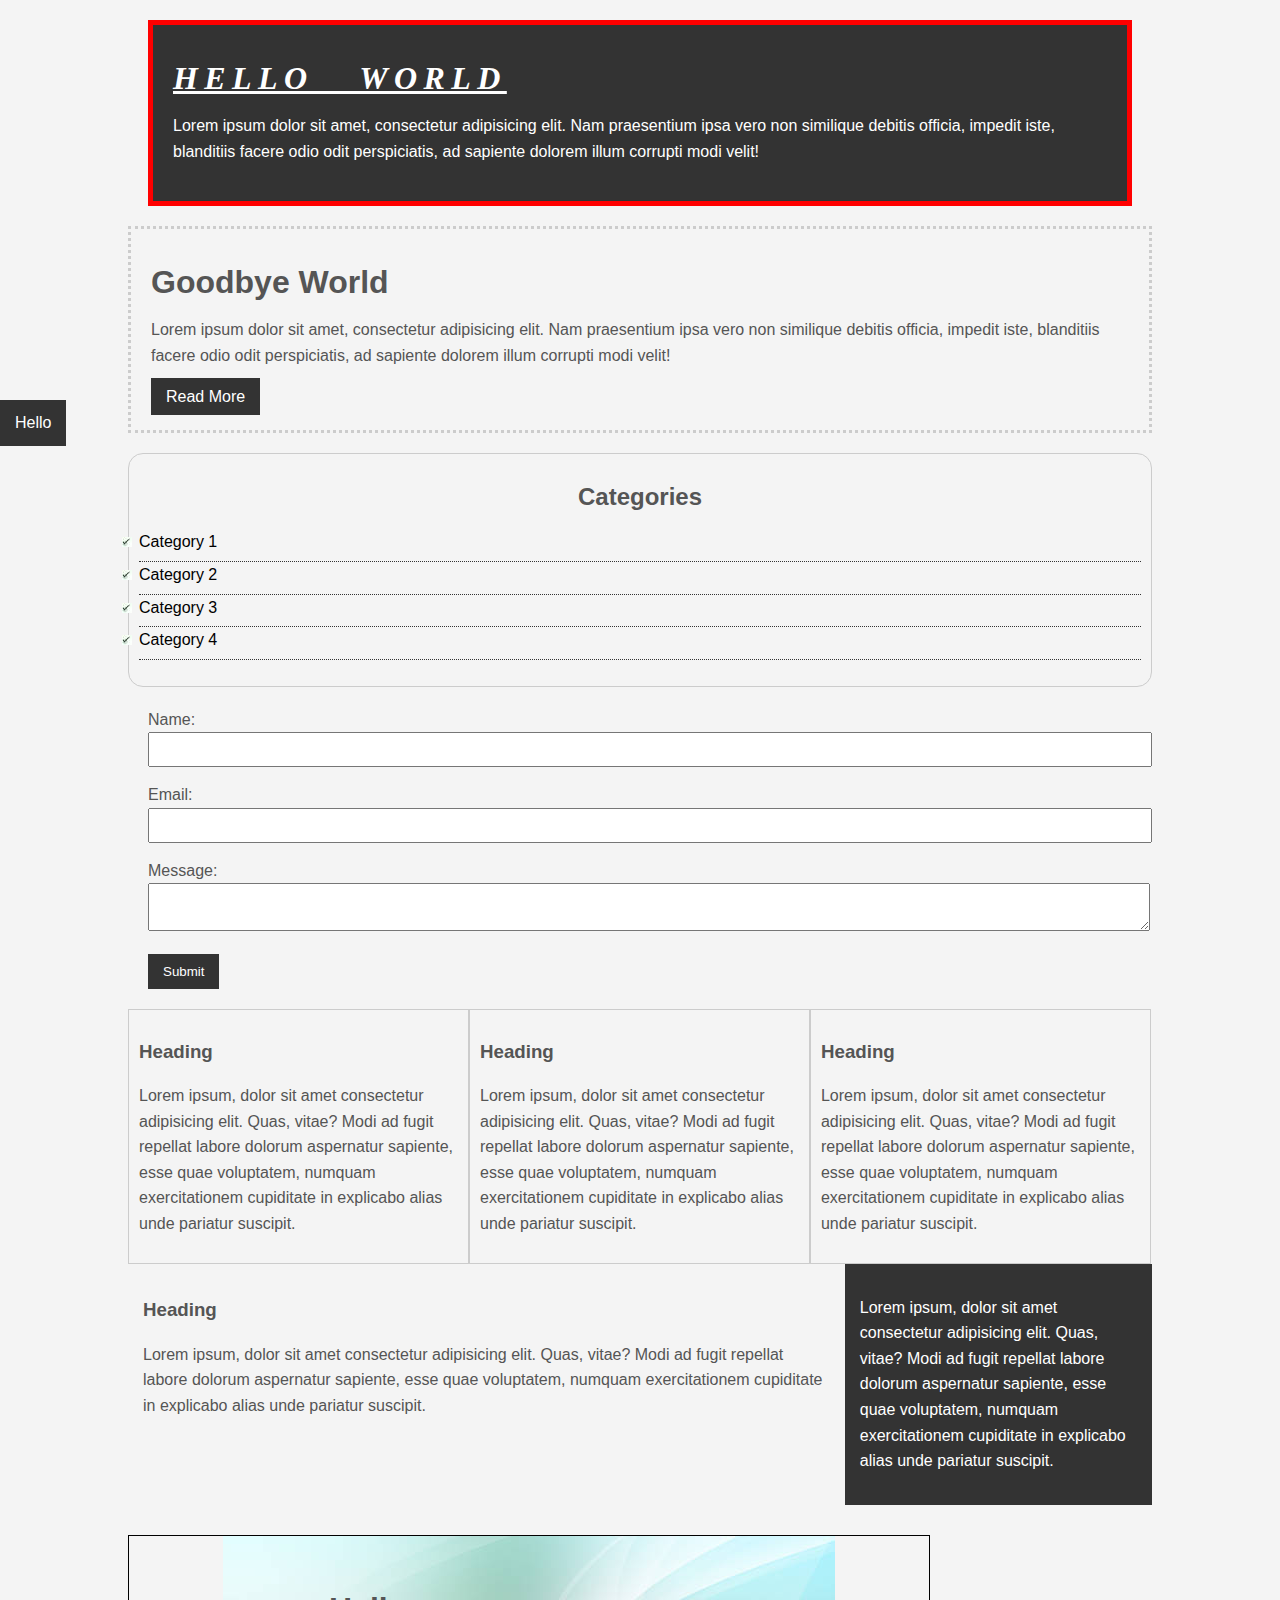
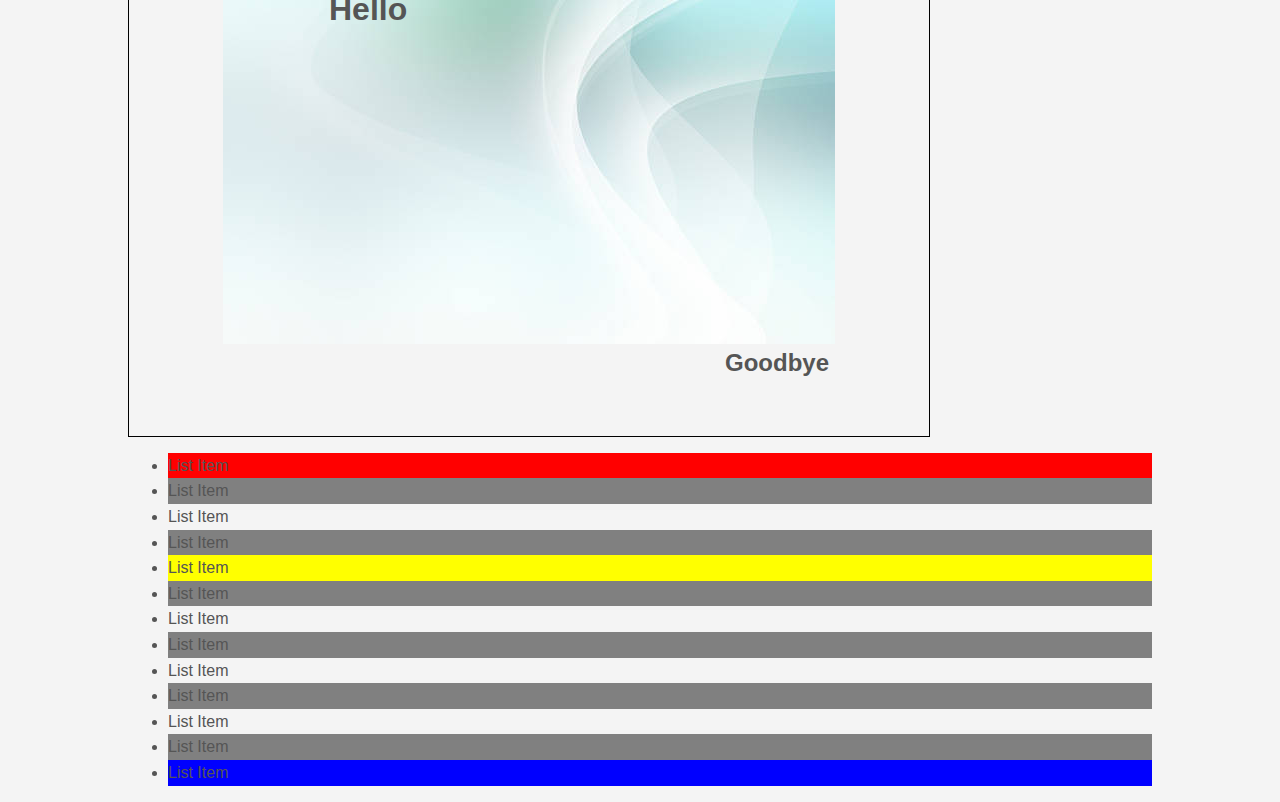
<file: CSS/csscheatsheet/index.html>
<!DOCTYPE html>
<html lang="en">
    <head>
        <meta charset="UTF-8">
        <meta name="viewport" content="width=device-width, initial-scale=1.0">
        <meta http-equiv="X-UA-Compatible" content="ie=edge">
        <title>CSS Cheatsheet</title>
        <link rel="stylesheet" type="text/css" href="css/style.css">
    </head>
    <body>
        <div class="container">
            <div class="box-1">
                <h1>Hello World</h1>
                <p>Lorem ipsum dolor sit amet, consectetur adipisicing elit. Nam praesentium ipsa vero non similique debitis officia, impedit iste, blanditiis facere odio odit perspiciatis, ad sapiente dolorem illum corrupti modi velit!</p>
            </div>
            <div class="box-2">
                <h1>Goodbye World</h1>
                <p>Lorem ipsum dolor sit amet, consectetur adipisicing elit. Nam praesentium ipsa vero non similique debitis officia, impedit iste, blanditiis facere odio odit perspiciatis, ad sapiente dolorem illum corrupti modi velit!</p>
                <a class="button" href="">Read More</a>
            </div>
            <div class="categories">
                <h2>Categories</h2>
                <ul>
                    <li><a href="#">Category 1</a></li>
                    <li><a href="#">Category 2</a></li>
                    <li><a href="#">Category 3</a></li>
                    <li><a href="#">Category 4</a></li>
                </ul>

            </div>

            <form class="my-form">
                <div class="form-group">
                    <label>Name: </label>
                    <input type="text" name="name">
                </div>
                <div class="form-group">
                    <label>Email: </label>
                    <input type="text" name="email">
                </div>
                <div  class="form-group">
                    <label>Message: </label>
                    <textarea name="message"></textarea>
                </div>
                <input class="button" type="submit" value="Submit" name="">
            </form>
            <div class="block">
                <h3>Heading</h3>
                <p>Lorem ipsum, dolor sit amet consectetur adipisicing elit. Quas, vitae? Modi ad fugit repellat labore dolorum aspernatur sapiente, esse quae voluptatem, numquam exercitationem cupiditate in explicabo alias unde pariatur suscipit.</p>
            </div>
            <div class="block">
                <h3>Heading</h3>
                <p>Lorem ipsum, dolor sit amet consectetur adipisicing elit. Quas, vitae? Modi ad fugit repellat labore dolorum aspernatur sapiente, esse quae voluptatem, numquam exercitationem cupiditate in explicabo alias unde pariatur suscipit.</p>
            </div>
            <div class="block">
                <h3>Heading</h3>
                <p>Lorem ipsum, dolor sit amet consectetur adipisicing elit. Quas, vitae? Modi ad fugit repellat labore dolorum aspernatur sapiente, esse quae voluptatem, numquam exercitationem cupiditate in explicabo alias unde pariatur suscipit.</p>
            </div>

            <div class="clr"></div>
                
            <div id="main-block">
                <h3>Heading</h3>
                <p>Lorem ipsum, dolor sit amet consectetur adipisicing elit. Quas, vitae? Modi ad fugit repellat labore dolorum aspernatur sapiente, esse quae voluptatem, numquam exercitationem cupiditate in explicabo alias unde pariatur suscipit.</p>
            </div>
                
            <div id="sidebar">
                <p>Lorem ipsum, dolor sit amet consectetur adipisicing elit. Quas, vitae? Modi ad fugit repellat labore dolorum aspernatur sapiente, esse quae voluptatem, numquam exercitationem cupiditate in explicabo alias unde pariatur suscipit.</p>
            </div>

            <div class="clr"></div>

            <div class="p-box">
                <h1>Hello</h1>
                <h2>Goodbye</h2>
            </div>

            <ul class="my-list">
                <li>List Item</li>
                <li>List Item</li>
                <li>List Item</li>
                <li>List Item</li>
                <li>List Item</li>
                <li>List Item</li>
                <li>List Item</li>
                <li>List Item</li>
                <li>List Item</li>
                <li>List Item</li>
                <li>List Item</li>
                <li>List Item</li>
                <li>List Item</li>
            </ul>
        </div> <!-- container ends -->

        <a class="fix-me button" href="">Hello</a>
    </body>
</html>
</file>
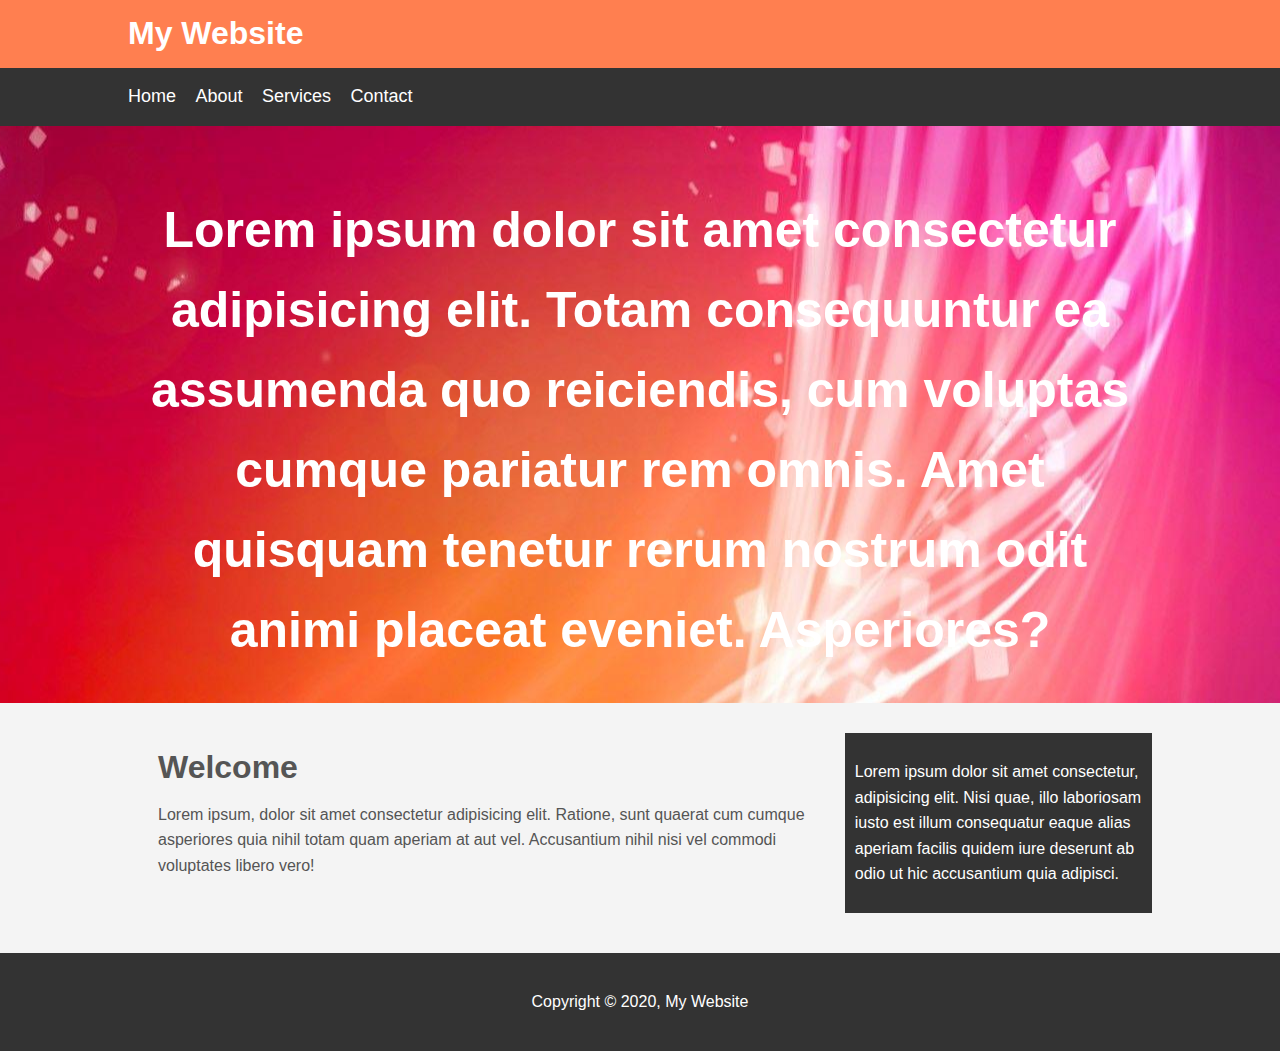
<file: CSS/mywebsite/index.html>
<!DOCTYPE html>
<html lang="en">
<head>
    <meta charset="UTF-8">
    <meta name="viewport" content="width=device-width, initial-scale=1.0">
    <meta http-equiv="X-UA-Compatible" content="ie=edge">
    <title>My Website</title>
    <link rel="stylesheet" type="text/css" href="css/style.css">
</head>
<body>

    <header id="main-header">
        <div class="container">
            <h1>My Website</h1>
        </div>
    </header>
    
    <nav id="navbar">
        <div class="container">
            <ul>
                <li><a href="#">Home</a></li>
                <li><a href="#">About</a></li>
                <li><a href="#">Services</a></li>
                <li><a href="#">Contact</a></li>
            </ul>
        </div>
    </nav>

    <section id="showcase">
        <div class="container">
            <h1>Lorem ipsum dolor sit amet consectetur adipisicing elit. Totam consequuntur ea assumenda quo reiciendis, cum voluptas cumque pariatur rem omnis. Amet quisquam tenetur rerum nostrum odit animi placeat eveniet. Asperiores?</h1>
        </div>
    </section>

    <div class="container">
        <section id="main">
            <h1>Welcome</h1>
            <p>Lorem ipsum, dolor sit amet consectetur adipisicing elit. Ratione, sunt quaerat cum cumque asperiores quia nihil totam quam aperiam at aut vel. Accusantium nihil nisi vel commodi voluptates libero vero!</p>
        </section>
        <aside id="sidebar">
            <p>Lorem ipsum dolor sit amet consectetur, adipisicing elit. Nisi quae, illo laboriosam iusto est illum consequatur eaque alias aperiam facilis quidem iure deserunt ab odio ut hic accusantium quia adipisci.</p>
        </aside>
    </div>
<footer id="main-footer">
    <p>Copyright &copy; 2020, My Website</p>
</footer>
</body>
</html>
</file>
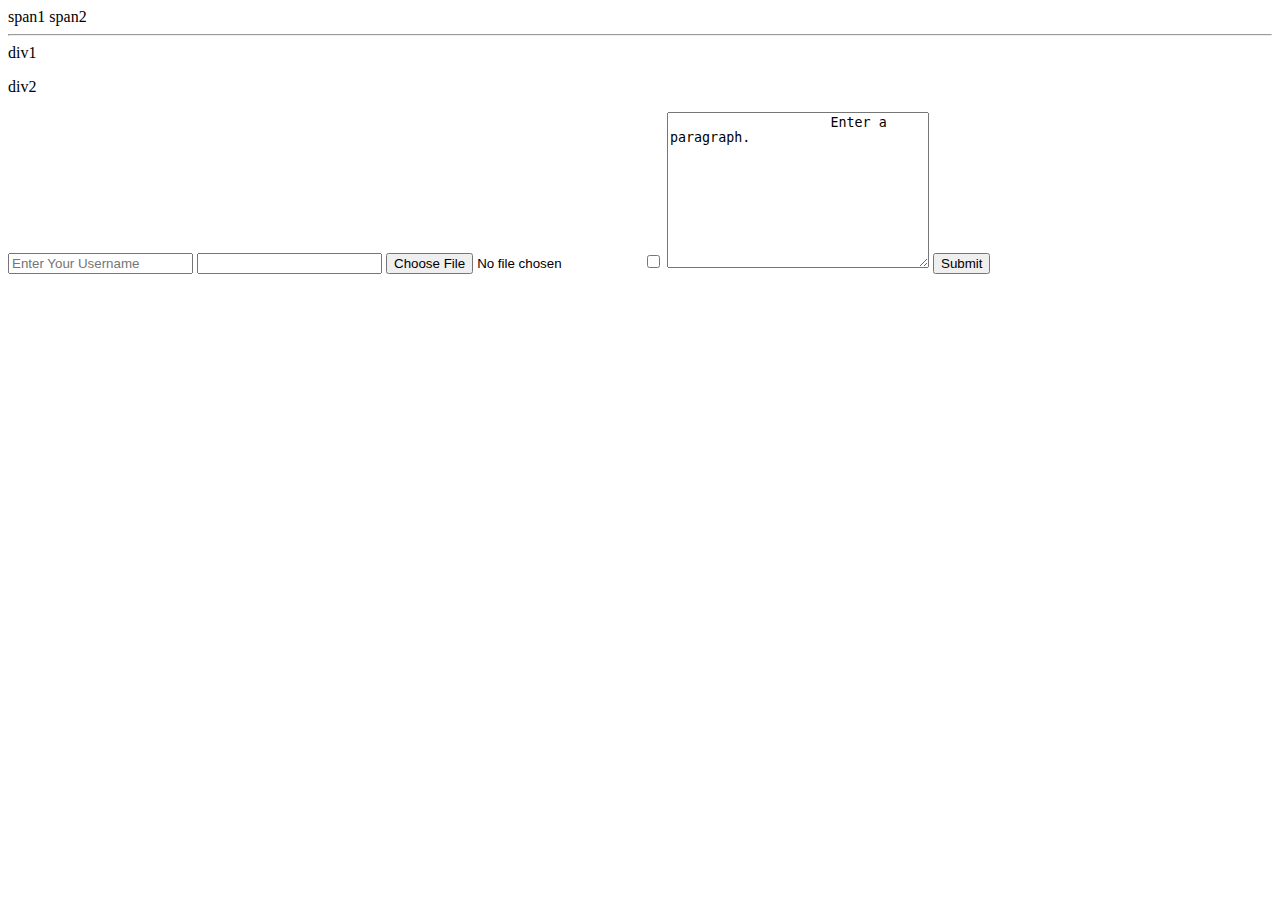
<file: HTML5/index_div_span.html>
<!DOCTYPE html>
<html>
    
    <!-- Startup processing is in head -->
    <head>
        <meta charset="UTF-8">
        <meta name="description" content="This is a rad website.">
        <title>Chris's Div Span Website</title>
    </head>
    
    <!-- Meat of the document is in the body -->
    <body>
        
        <!--
        inline elements
        <a href="#">Link 1</a>
        <a href="#">Link 2</a>

        <hr>

        Block elements
        <p>Paragraph 1</p>
        <p>Paragraph 2</p>
        -->

        <!-- spans are inline containers, divs are block containers -->
        <span>span1</span>
        <span>span2</span>
        <hr>
        <div>div1</div>
        <div>
            <p>div2</p>
            <form>
                <input type="text" placeholder="Enter Your Username">
                <input type="password">
                <input type="file">
                <input type="checkbox">
                <textarea rows="10" cols="30">
                    Enter a paragraph.
                </textarea>
                <input type="submit">
            </form>

        </div>

    </body>

</html>
</file>
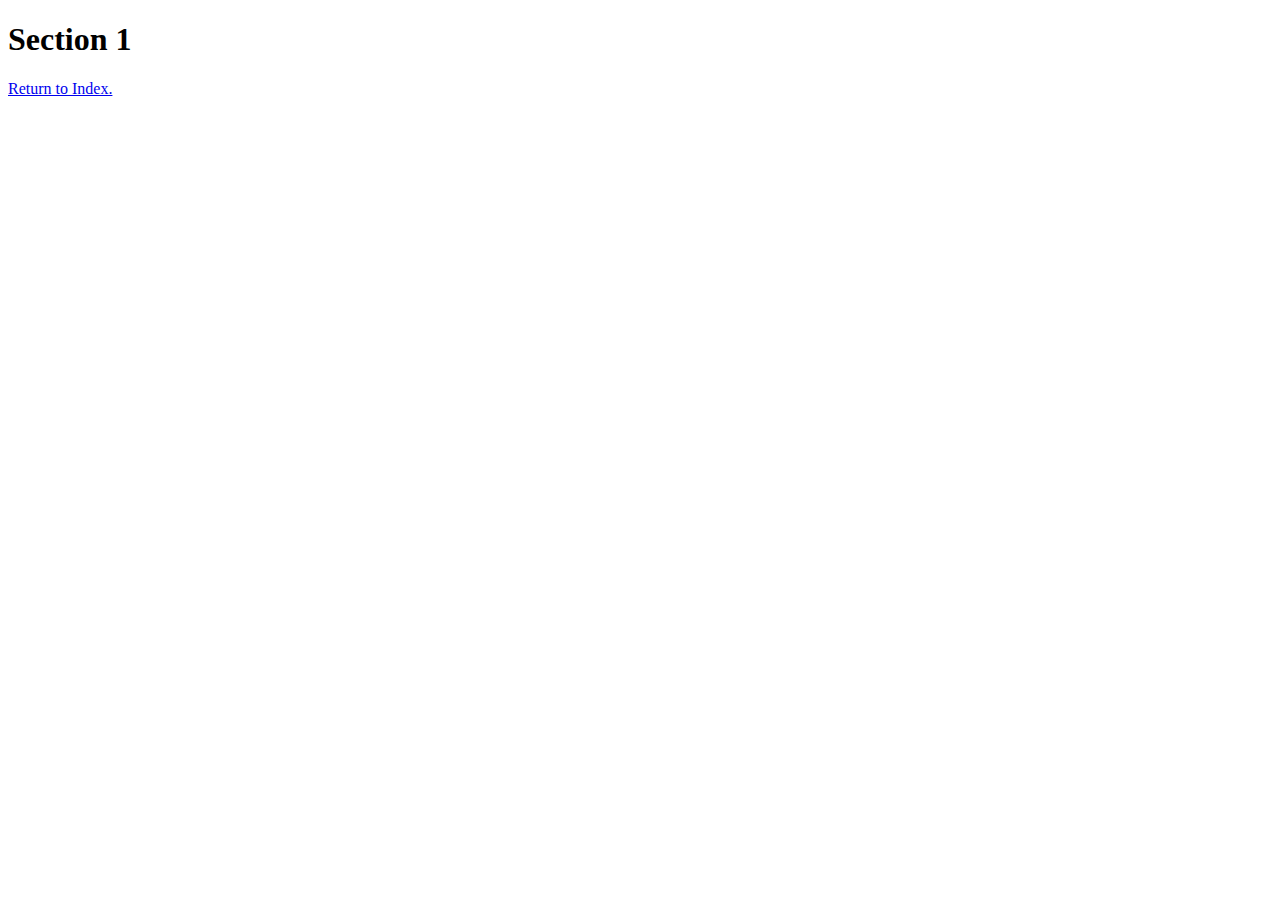
<file: HTML5/index_layout.html>
<!DOCTYPE html>
<html>

    <head>
    
        <title>Chris's Layout Website</title>
    
    </head>

    <body>

        <header>
            <nav>

            </nav>
        </header>

        <main>
            <article>
                <section>
                    <h1>Section 1</h1>
                    <a href="index.html">Return to Index.</a>
                </section>
                <section>
                    <aside>
                        <!-- not directly related to section data, could be ads -->
                    </aside>
                </section>
            </article>
        </main>

        <footer>

        </footer>






    </body>


</html>
</file>
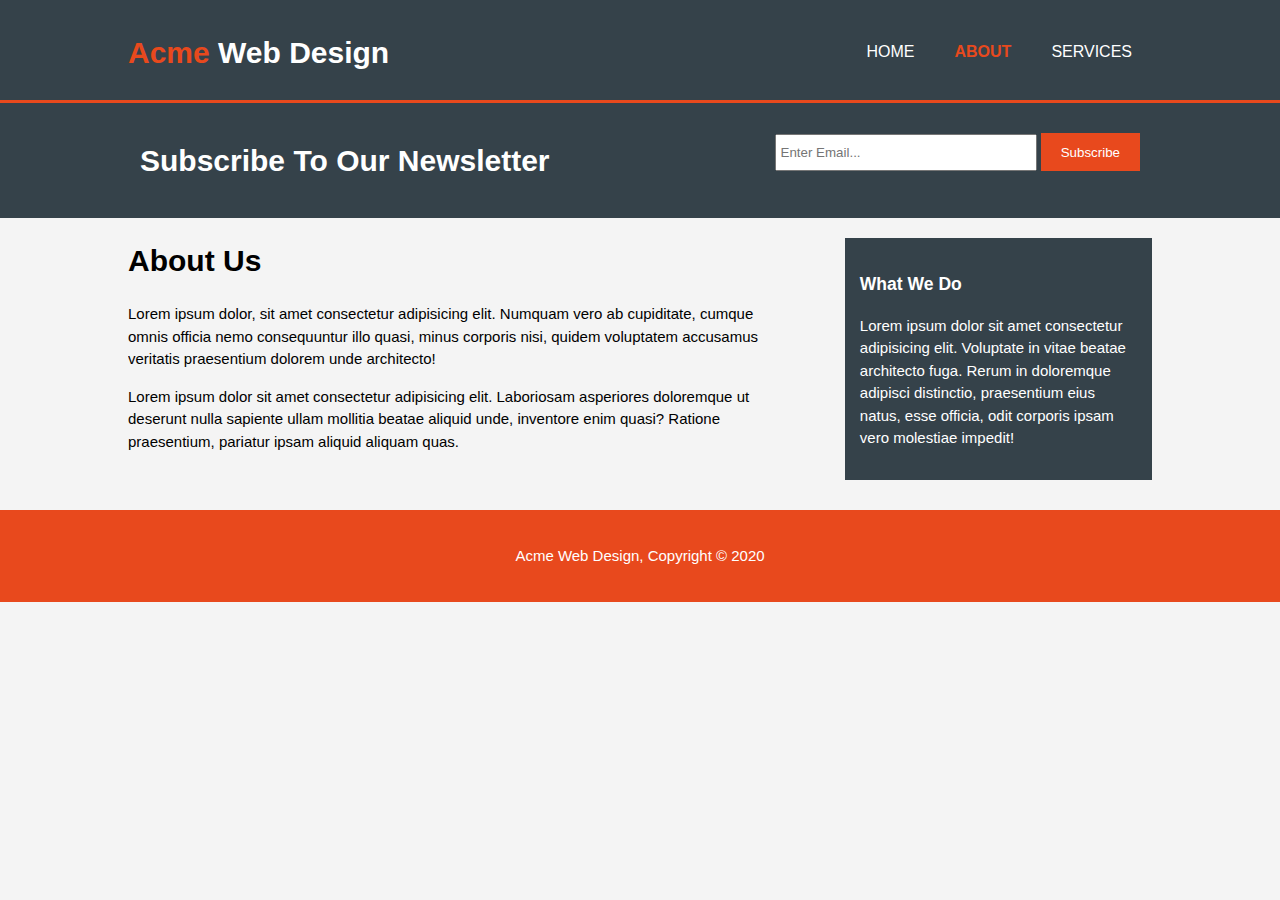
<file: HTML5_responsive/about.html>
<!DOCTYPE html>
<html lang="en">
<head>
    <meta charset="UTF-8">
    <meta name="viewport" content="width=device-width, initial-scale=1.0">
    <meta http-equiv="X-UA-Compatible" content="ie=edge">
    <meta name="description" content="Affordable and professional web design">
    <meta name="keywords" content="web design, affordable web design, professional web design">
    <meta name="author" content="Chris DiMarco">
    <title>Acme Web Design | About</title>
    <link rel="stylesheet" href="./css/style.css">
</head>
<body>
   <header>
       <div class="container">

            <div id="branding">
                <h1><span class="highlight">Acme</span> Web Design</h1>
            </div>
            <nav>
                <ul>
                    <li><a href="index.html">Home</a></li>
                    <li class="current"><a href="about.html">About</a></li class="current">
                    <li><a href="services.html">Services</a></li>
                </ul>
            </nav>
       </div>
   </header>

   <section id="newsletter">
       <div class="container">
           <h1>Subscribe To Our Newsletter</h1>
           <form>
                <input type="email" placeholder="Enter Email...">
                <button type="submit" class="button_1">Subscribe</button>
           </form>
       </div>
   </section>

   <section id="main">
       <div class="container">
           <article id="main-col">
               <h1 class="page-title">About Us</h1>
               <p>Lorem ipsum dolor, sit amet consectetur adipisicing elit. Numquam vero ab cupiditate, cumque omnis officia nemo consequuntur illo quasi, minus corporis nisi, quidem voluptatem accusamus veritatis praesentium dolorem unde architecto!</p>   
               <p>Lorem ipsum dolor sit amet consectetur adipisicing elit. Laboriosam asperiores doloremque ut deserunt nulla sapiente ullam mollitia beatae aliquid unde, inventore enim quasi? Ratione praesentium, pariatur ipsam aliquid aliquam quas.</p>         
           </article>
           <aside id="sidebar">
               <div class="dark">
               <h3>What We Do</h3>
               <p>Lorem ipsum dolor sit amet consectetur adipisicing elit. Voluptate in vitae beatae architecto fuga. Rerum in doloremque adipisci distinctio, praesentium eius natus, esse officia, odit corporis ipsam vero molestiae impedit!</p>
               </div>
           </aside>
       </div>
   </section>

   <footer>
       <p>Acme Web Design, Copyright &copy; 2020</p>
   </footer>

</body>
</html>
</file>
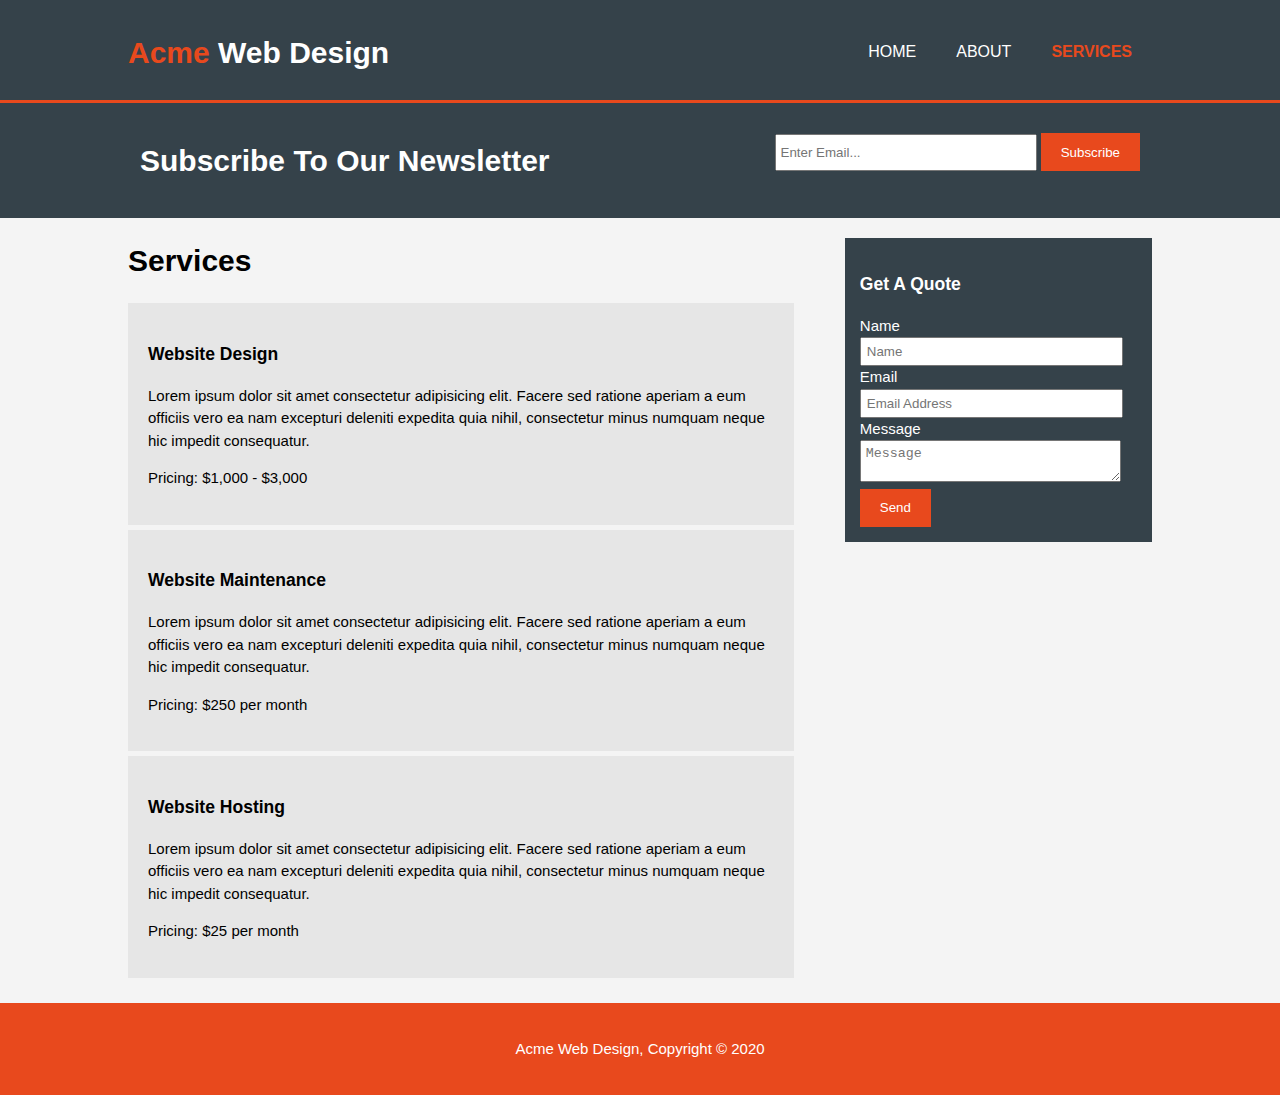
<file: HTML5_responsive/services.html>
<!DOCTYPE html>
<html lang="en">
<head>
    <meta charset="UTF-8">
    <meta name="viewport" content="width=device-width, initial-scale=1.0">
    <meta http-equiv="X-UA-Compatible" content="ie=edge">
    <meta name="description" content="Affordable and professional web design">
    <meta name="keywords" content="web design, affordable web design, professional web design">
    <meta name="author" content="Chris DiMarco">
    <title>Acme Web Design | Services</title>
    <link rel="stylesheet" href="./css/style.css">
</head>
<body>
   <header>
       <div class="container">

            <div id="branding">
                <h1><span class="highlight">Acme</span> Web Design</h1>
            </div>
            <nav>
                <ul>
                    <li><a href="index.html">Home</a></li>
                    <li><a href="about.html">About</a></li>
                    <li class="current"><a href="services.html">Services</a></li>
                </ul>
            </nav>
       </div>
   </header>

   <section id="newsletter">
       <div class="container">
           <h1>Subscribe To Our Newsletter</h1>
           <form>
                <input type="email" placeholder="Enter Email...">
                <button type="submit" class="button_1">Subscribe</button>
           </form>
       </div>
   </section>

   <section id="main">
       <div class="container">
           <article id="main-col">
               <h1 class="page-title">Services</h1>
               <ul id="services">
                   <li>
                       <h3>Website Design</h3>
                       <p>Lorem ipsum dolor sit amet consectetur adipisicing elit. Facere sed ratione aperiam a eum officiis vero ea nam excepturi deleniti expedita quia nihil, consectetur minus numquam neque hic impedit consequatur.</p>
                       <p>Pricing: $1,000 - $3,000</p>
                   </li>
                   <li>
                       <h3>Website Maintenance</h3>
                       <p>Lorem ipsum dolor sit amet consectetur adipisicing elit. Facere sed ratione aperiam a eum officiis vero ea nam excepturi deleniti expedita quia nihil, consectetur minus numquam neque hic impedit consequatur.</p>
                       <p>Pricing: $250 per month</p>
                   </li>
                   <li>
                       <h3>Website Hosting</h3>
                       <p>Lorem ipsum dolor sit amet consectetur adipisicing elit. Facere sed ratione aperiam a eum officiis vero ea nam excepturi deleniti expedita quia nihil, consectetur minus numquam neque hic impedit consequatur.</p>
                       <p>Pricing: $25 per month</p>
                   </li>
               </ul>
           </article>
           <aside id="sidebar">
               <div class="dark">
               <h3>Get A Quote</h3>
               <form class="quote">
                   <div>
                       <label>Name</label><br>
                       <input type="text" placeholder="Name">
                   </div>
                   <div>
                       <label>Email</label><br>
                       <input type="text" placeholder="Email Address">
                   </div>
                   <div>
                       <label>Message</label><br>
                       <textarea placeholder="Message"></textarea>
                   </div>
                   <button class="button_1" type="submit">Send</button>
               </form>
               </div>
           </aside>
       </div>
   </section>

   <footer>
       <p>Acme Web Design, Copyright &copy; 2020</p>
   </footer>

</body>
</html>
</file>
<file: AnimatedNavBar/css/style.css>
:root{
    font-size: 16px;
    font-family: 'Open Sans';
    --text-primary: #b6b6b6;
    --text-secondary: #ececec;
    --bg-primary: #23232e;
    --bg-secondary: #141418;
    --transition-speed: 600ms;
}

body{
    color:black;
    background-color: white;
    margin: 0;
    padding: 0;
}

body::-webkit-scrollbar {
    width: 0.25rem;
}

body::-webkit-scrollbar-track {
    background: #1e1e24;
}

body::-webkit-scrollbar-thumb {
    background: #6649b8;
}

main{
    margin-left: 5rem;
    padding: 1rem;
}

.navbar{
    width: 5rem;
    height: 100vh;
    position: fixed;
    background-color: var(--bg-primary);
    transition: width 200ms ease;
}

.navbar-nav{
    list-style: none;
    padding: 0;
    margin: 0;
    display: flex;
    flex-direction: column;
    align-items: center;
    height: 100%;
}

.nav-item{
    width: 100%;
}

.nav-item:last-child{
    margin-top: auto;
}

.nav-link{
    display: flex;
    align-items: center;
    height: 5rem;
    color: var(--text-primary);
    filter: grayscale(100%) opacity(0.7);
    transition: var(--transition-speed);
}

.nav-link:hover{
    filter: grayscale(0%) opacity(1);
    background: var(--bg-secondary);
    color: var(--text-secondary);
}

.link-text{
    display: none;
    margin-left: 1rem;
}

.nav-link svg{
    min-width: 2rem;
    margin:  0 1.5rem;
}

.navbar:hover{
    width: 16rem;
}

.navbar:hover .link-text{
    display: block;
}

.fa-primary{
    color: #ff7eee;
}

.fa-secondary{
    color: #df49a6;
}

.fa-primary, .fa-secondary{
    transition: var(--transition-speed);
}

.logo{
    font-weight: bold;
    text-transform: uppercase;
    margin-bottom: 1rem;
    text-align: center;
    color: var(--text-secondary);
    background: var(--bg-secondary);
    font-size: 1.5rem;
    letter-spacing: 0.3ch;
    width: 100%;
}

.logo svg{
    transform: rotate(0deg);
    transition: transform var(--transition-speed);
}

.navbar:hover .logo svg{
    transform: rotate(-180deg);
}
</file>
<file: Hero Section Test/css/style.css>
:root{
    --text-primary: #fff;
    --text-secondary: #f7f7f7;
    --bg-primary: #3B5998;
    --bg-secondary: #8B9DC3;
    --highlight: #ea4335;
}

body, html{
    font-family: Verdana, Geneva, Tahoma, sans-serif;
    font-size: 18px;
    padding:0;
    margin:0;
}

nav{
    background-color: var(--bg-primary);
    color: var(--text-primary);
    padding-top: 0;
    min-height: 70px;
    border-bottom: var(--highlight) 3px solid;
}

nav a{
    text-decoration: none;
    color: var(--text-primary);
    text-transform: uppercase;
    font-size: 18px;
}

nav li{
    float:left;
    display:inline;
    padding: 0px 20px;
}

nav #branding{
    float:left;
    padding: 10px;
}

nav #branding h1{
    margin:0;
}

nav ul{
    float:right;
    margin: 15px;
    padding:0;
}

nav .highlight{
    color: var(--highlight);
}

nav a:hover{
    color: var(--highlight);
}

.container{
    width:80%;
    margin:auto;
    padding: 10px;
    overflow: hidden;
}

header{
   height:100%;
   margin:0;
   font-size: 16px;
   font-weight: 400;
   line-height: 1.8em;
   color: var(--text-secondary);
}

.pimg1, .pimg2, .pimg3{
    position: relative;
    opacity: 0.70;
    background-position: center;
    background-size: cover;
    background-repeat: no-repeat;
    background-attachment: fixed;
}

.pimg1{
    background-image: url('../img/370z.jpg');
    min-height: 600px;
}

.pimg2{
    background-image: url('../img/370z_2.jpg');
    min-height: 600px;
}

.pimg3{
    background-image: url('../img/apple.jpg');
    min-height: 600px;
}

.section{
    text-align: center;
    padding: 50px 80px;
}

.section-light{
    background-color: var(--bg-secondary);
    color: var(--text-secondary);
}

.section-dark{
    background-color: var(--bg-primary);
    color: var(--text-primary);
}

.ptext{
    position: absolute;
    top: 50%;
    width: 100%;
    text-align: center;
    color: var(--text-primary);
    font-size: 27px;
    letter-spacing: 8px;
    text-transform: uppercase;
}

.ptext .border{
    background-color: var(--bg-primary);
    color: var(--text-primary);
    padding: 20px;
    border-radius: 35px;
}

.ptext .border.trans{
    background-color: transparent;
}

@media(max-width:568px){
    .pimg1, .pimg2, .pimg3{
        background-attachment: scroll;
    }
}
</file>
<file: HTML5_responsive/css/style.css>
body{
    font-family: Arial, Helvetica, sans-serif;
    font-size: 15px;
    line-height: 1.5;
    padding: 0;
    margin: 0;
    background-color: #f4f4f4;
}

/* Global */
.container{
    width: 80%;
    margin:auto;
    overflow: hidden;
}

ul{
    margin: 0;
    padding: 0;
}

.button_1{
    height:38px;
    background: #e8491d;
    border:0;
    padding-left: 20px;
    padding-right: 20px;
    color:#ffffff;
}

.dark{
    padding:15px;
    background: #35424a;
    color:#ffffff;
    margin-top: 10px;
    margin-bottom: 10px;
}

/* Header */
header{
    background: #35424a;
    color:#ffffff;
    padding-top: 30px;
    min-height: 70px;
    border-bottom: #e8491d 3px solid;
}

header a{
    color: #ffffff;
    text-decoration: none;
    text-transform: uppercase;
    font-size: 16px;
}

header li{
    float:left;
    display:inline;
    padding: 0 20px 0 20px;
}

header #branding{
    float:left;
}

header #branding h1{
    margin:0;
}

header nav{
    float:right;
    margin-top: 10px;
}

header .highlight, header .current a{
    color:#e8491d;
    font-weight: bold;
}

header a:hover{
    color:#cccccc;
    font-weight: bold;
}

/* Showcase */
#showcase{
    min-height: 400px;
    background:url('../img/showcase.jpg') no-repeat -400px;
    text-align: center;
    color: #ffffff;
}

#showcase h1{
    margin-top: 100px;
    font-size: 55px;
    margin-bottom: 10px;
}

#showcase p{
    font-size: 20px;
}

/* Newsletter */
#newsletter{
    padding:15px;
    color:#ffffff;
    background: #35424a;
}

#newsletter h1{
    float:left;
}

#newsletter form{
    float:right;
    margin-top: 15px;
}

#newsletter input[type="email"]{
    padding: 4px;
    height:25px;
    width:250px;
}

/* Boxes */
#boxes{
    margin-top: 20px;
}

#boxes .box{
    float:left;
    text-align:center;
    width: 30%;
    padding:10px;
}

#boxes .box img{
    width:90px;
}

/* Sidebar */
aside#sidebar{
    float:right;
    width: 30%;
    margin-top: 10px;
}

aside#sidebar .quote input, aside#sidebar .quote textarea{
    width:90%;
    padding:5px;
}

/* Main-col */
article#main-col{
    float:left;
    width:65%;
}

/* Services */
ul#services li{
    list-style: none;
    padding:20px;
    border:#cccccc;
    margin-bottom: 5px;
    background:#e6e6e6;
}


footer{
    padding:20px;
    margin-top: 20px;
    color: #ffffff;
    background-color: #e8491d;
    text-align: center;
}

/* Media Queries */
@media(max-width: 768px){
   header #branding,
   header nav,
   header nav li,
   #newsletter h1,
   #newsletter form,
   #boxes .box,
   article#main-col,
   aside#sidebar{
       float:none;
       text-align: center;
       width: 100%;
   }

   header{
       padding-bottom: 20px;
   }

   #showcase h1{
       margin-top: 40px;
   }

   #newsletter button, .quote button{
       display:block;
       width:100%;
   }

   #newsletter form input[type="email"], .quote input, .quote textarea{
       width:100%;
       margin-bottom: 5px;
   }



}
</file>
<file: CSS/csscheatsheet/css/style.css>
/* *{
    margin:0;
    padding:0;
} */

body{
    background-color: #f4f4f4;
    color:#555555;

    font-family: Arial, Helvetica, sans-serif;
    font-size: 16px;
    font-weight: normal;
    /* Same as above */
    /* font: normal 16px Arial, Helvetica, sans-serif; */

    line-height: 1.6em;
    margin:0;
}

a{
    text-decoration: none;
    color:black;
}

a:hover{
    color:red;
}

a:active{
    color:green;
}
/* 
a:visited{
    color:black;
} */


.button{
    background-color: #333;
    color: white;
    padding:10px 15px;
    border:none;
}

.button:hover{
    background: red;
    color:white;
}

.container{
    width:80%;
    margin:auto;
}

.clr{
    clear:both;
}

/* Target a class (classes for multiples, id for unique) */
.box-1{
    background-color: #333333;
    color: white;
    border: 5px red solid;
/* 
    border-width: 3px;
    border-bottom-width: 10px;
    border-top-style: dotted; */
   
    padding:20px;

    margin:20px;
}

.box-1 h1{
    font-family: Tahoma;
    font-weight: 800;
    font-style: italic;
    text-decoration:underline;
    text-transform: uppercase;
    letter-spacing: 0.2em;
    word-spacing: 1em;
}

.box-2{
    border:3px dotted #ccc;
    padding:20px;
    margin:20px 0px;
}

.categories{
    border:1px #ccc solid;
    padding:10px;
    border-radius: 15px;
}

.categories h2{
    text-align: center;
}

.categories ul{
    padding:0;
    list-style: none;
}

.categories li{
    padding-bottom: 6px;
    border-bottom: dotted 1px #333;
    list-style-image: url('../img/check.jpeg');
}

.my-form{
    padding:20px;
}

.my-form .form-group{
    padding-bottom: 15px;
}

.my-form label{
    display:block;
}

.my-form input[type="text"], .my-form textarea{
    padding:8px;
    width:100%;
}

.block{
    float:left;
    width:33.3%;
    border:1px solid #ccc;
    padding: 10px;
    box-sizing: border-box;
}

#main-block{
    float:left;
    width:70%;
    padding:15px;
    box-sizing: border-box;
}

#sidebar{
    float:right;
    width:30%;
    background-color: #333;
    color:#fff;
    padding:15px;
    box-sizing: border-box;
}

.p-box{
    width:800px;
    height:500px;
    border:1px solid black;
    margin-top: 30px;
    position: relative;
    background-image: url('../img/bgimage.jpg');
    background-repeat: no-repeat;
    background-position: 100px 200px;
    background-position: center top;
}

.p-box h1{
    position: absolute;
    top:40px;
    left:200px;
}

.p-box h2{
    position: absolute;
    bottom:40px;
    right:100px;
}

.fix-me{
    position: fixed;
    top:400px;
}


.my-list li:first-child{
    background: red;
}

.my-list li:last-child{
    background: blue;
}

.my-list li:nth-child(5){
    background: yellow;
}

.my-list li:nth-child(even){
    background: gray;
}
</file>
<file: CSS/mywebsite/css/style.css>
body{
    background-color: #f4f4f4;
    color:#555;
    font-family: Arial, Helvetica, sans-serif;
    font-size: 16px;
    line-height: 1.6em;
    margin:0;
}

.container{
    width:80%;
    margin:auto;
    overflow: hidden;
}

#main-header{
    background-color: coral;
    color: #fff;
}

#navbar{
    background-color: #333;
    color: #fff;
}

#navbar ul{
    padding:0;
    list-style: none;
}

#navbar li{
    display:inline;
}

#navbar a{
    color:#fff;
    text-decoration: none;
    font-size: 18px;
    padding-right: 15px;
}

#showcase{
    background-image: url('../img/showcase.jpg');
    background-position: center right;
    min-height: 300px;
    margin-bottom: 30px;
    text-align: center;
}

#showcase h1{
    color: #fff;
    font-size: 50px;
    line-height: 1.6em;
    padding-top: 30px;
}

#main{
    float:left;
    width:70%;
    padding: 0 30px;
    box-sizing: border-box;
}

#sidebar{
    float:right;
    width:30%;
    background: #333;
    color: #fff;
    padding:10px;
    box-sizing: border-box;
}

#main-footer{
    background: #333;
    color: #fff;
    text-align: center;
    padding: 20px;
    margin-top:40px;
}

@media(max-width:600px){
    #main, #sidebar{
        width:100%;
        float:none;
    }
}
</file>
